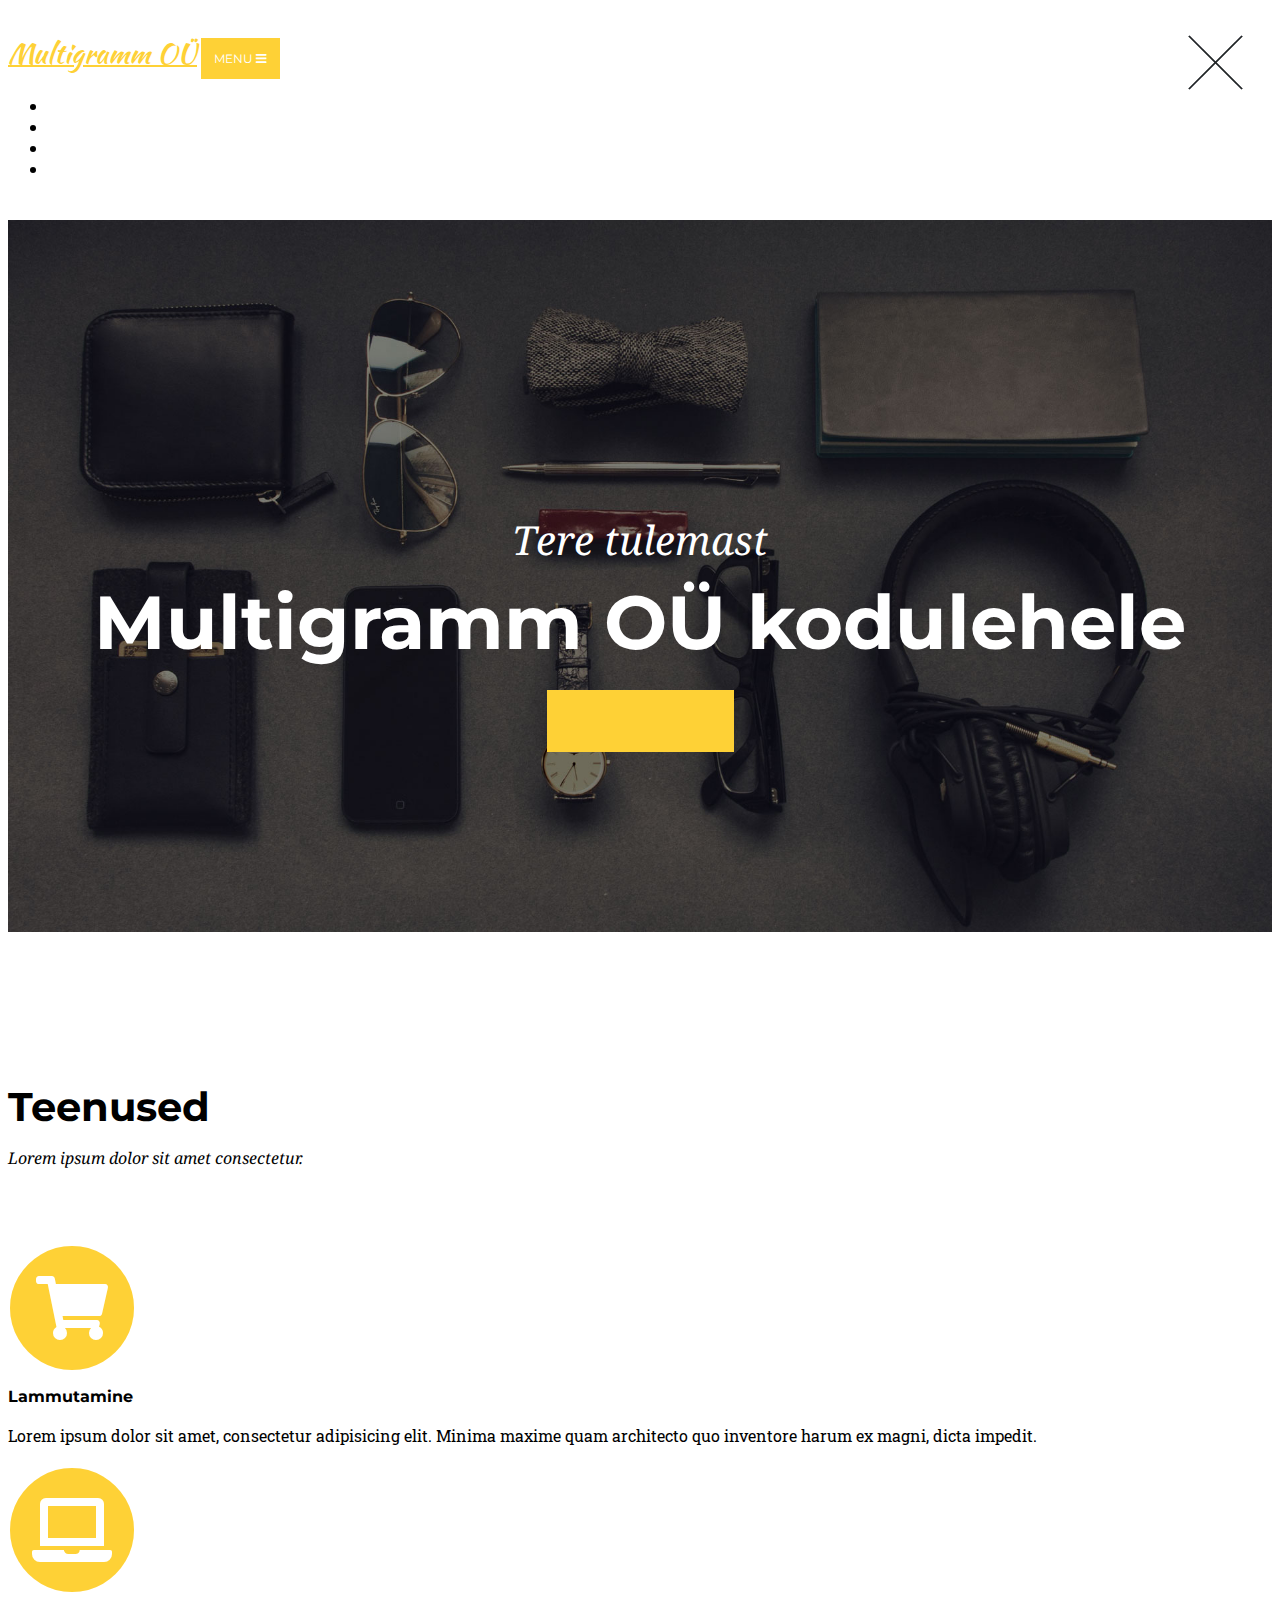
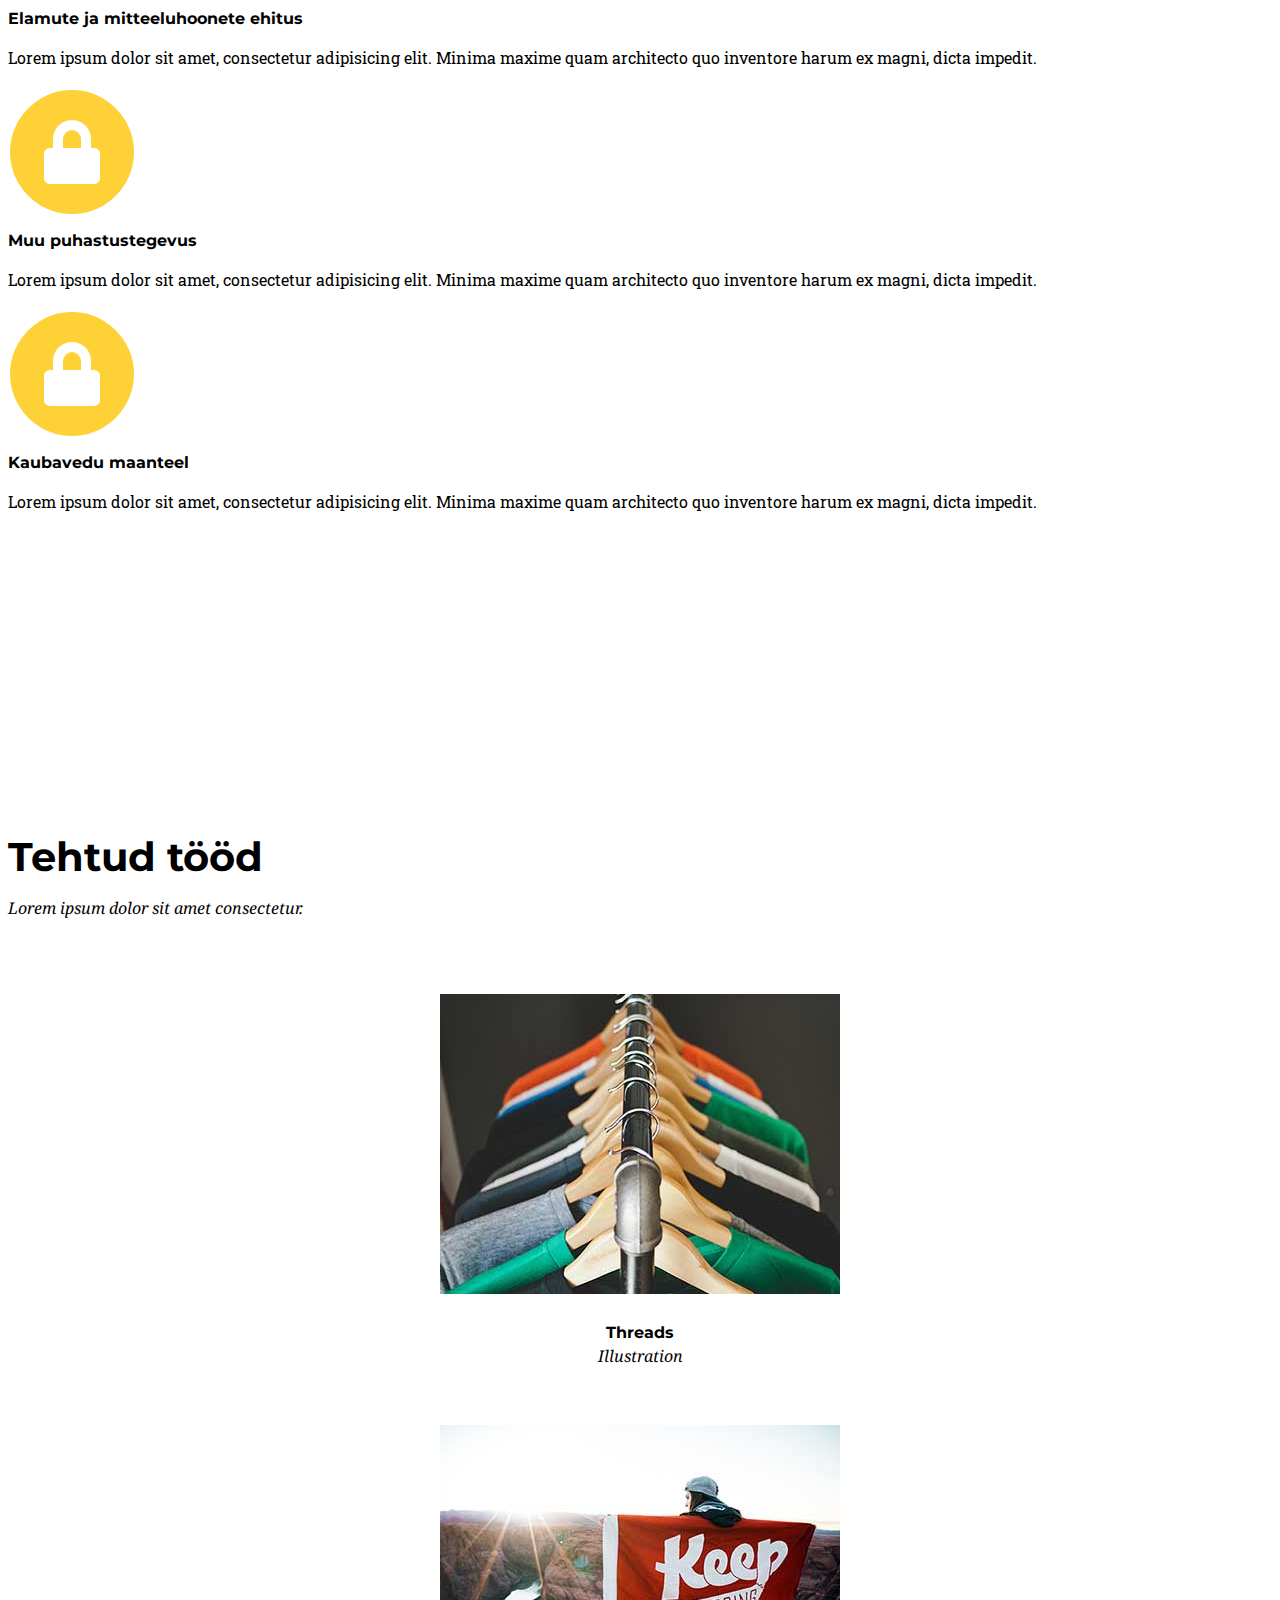
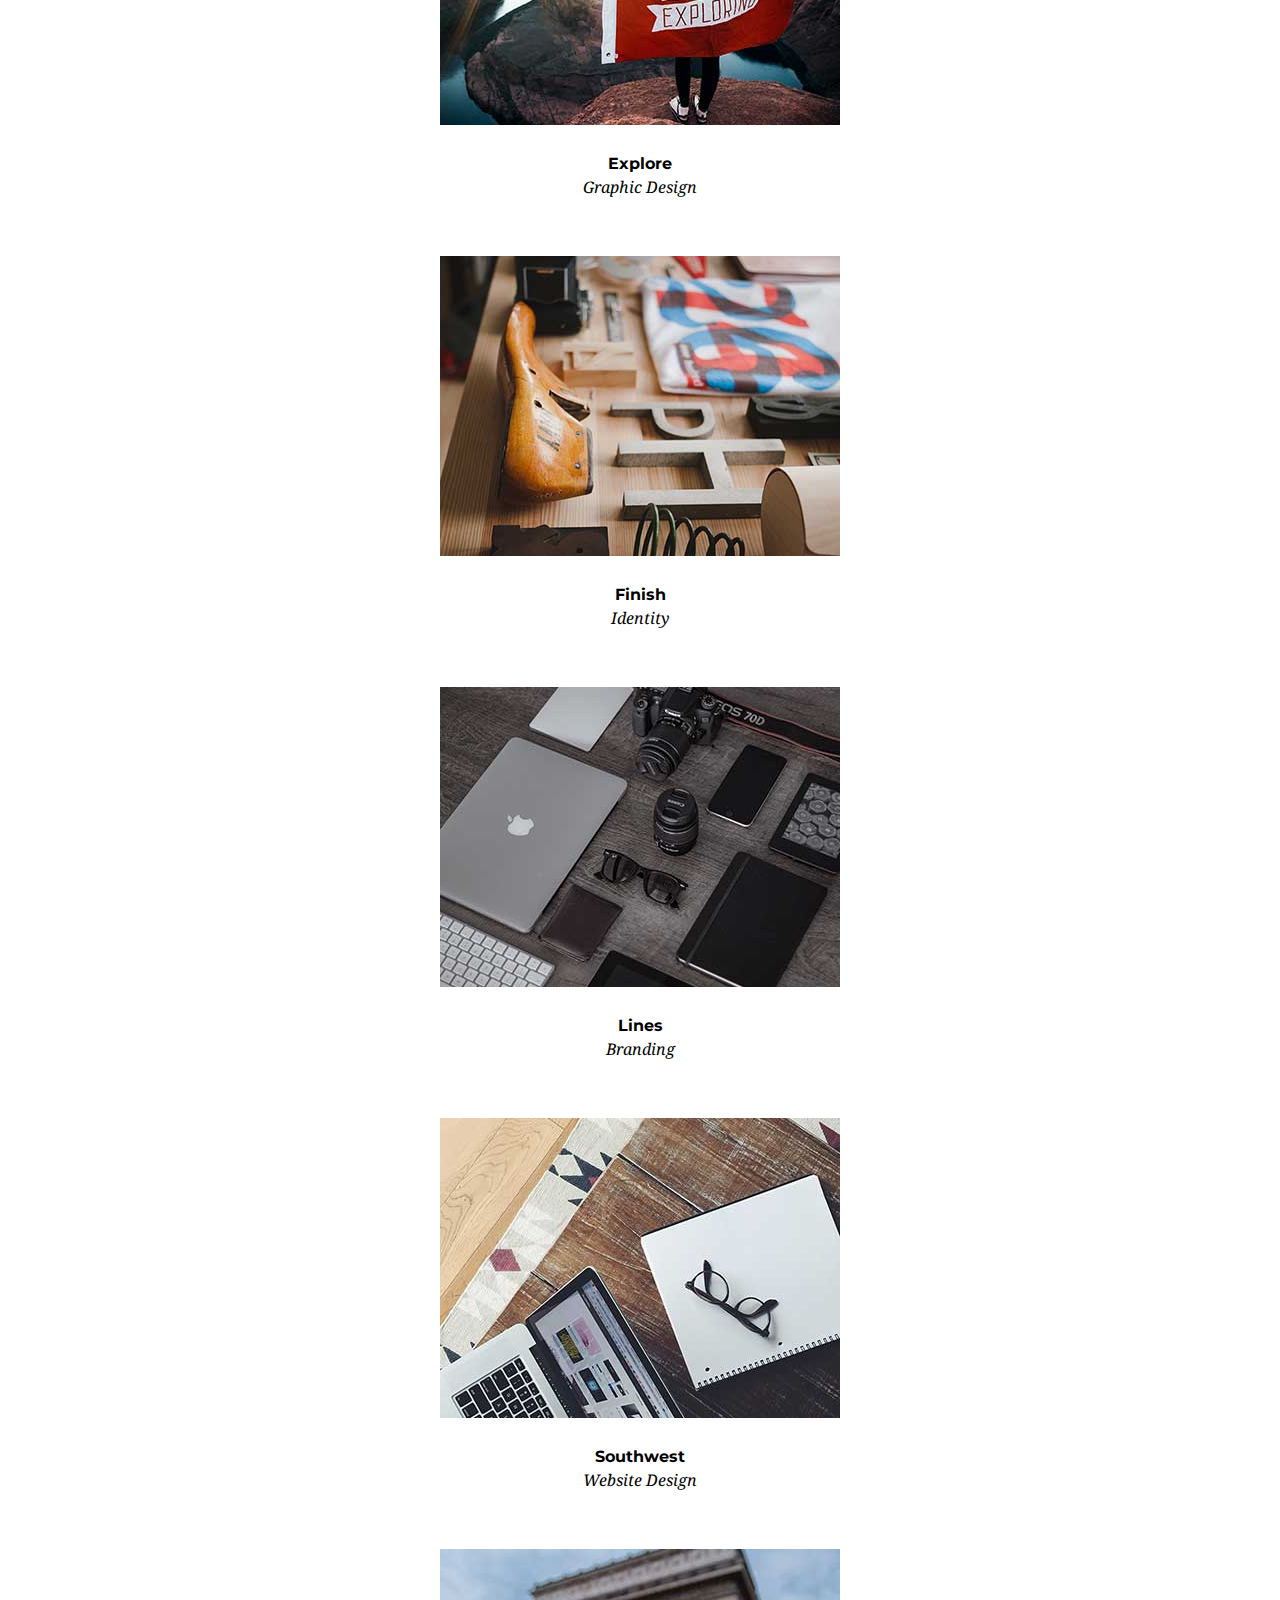
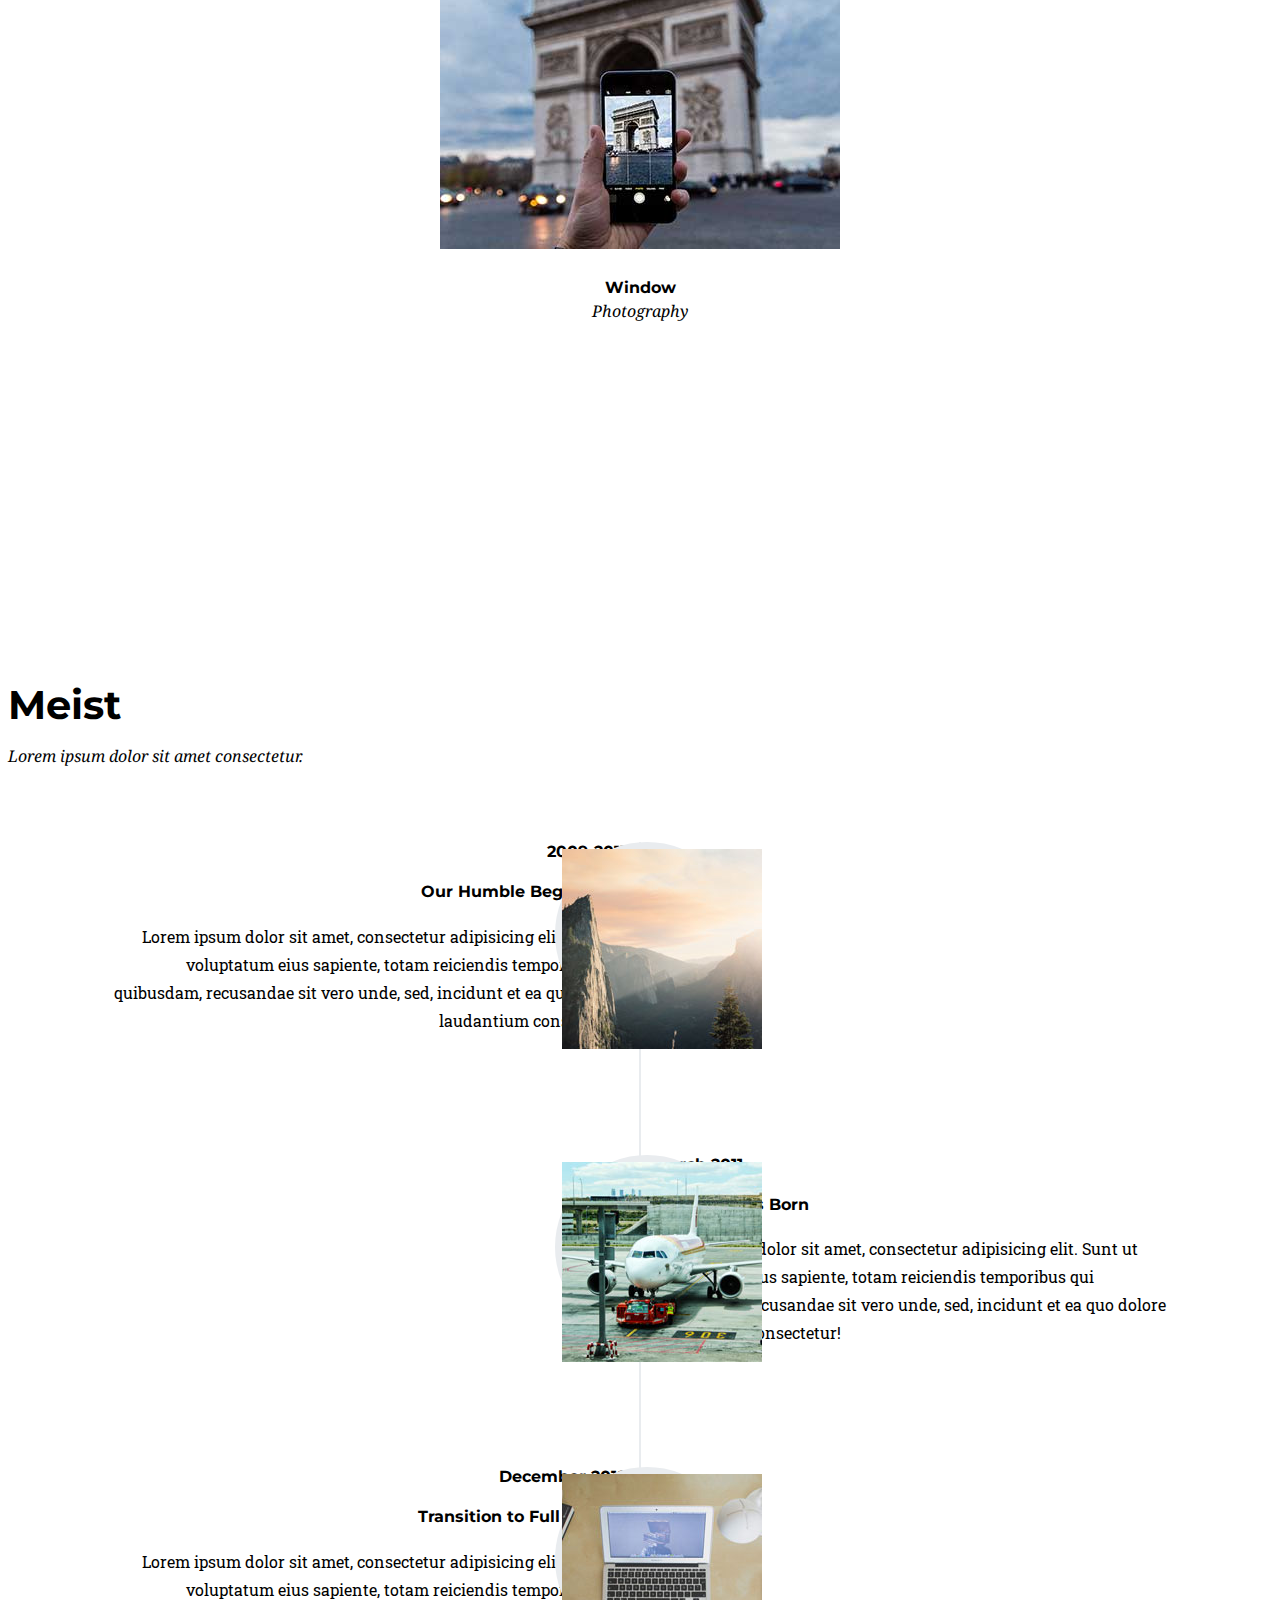
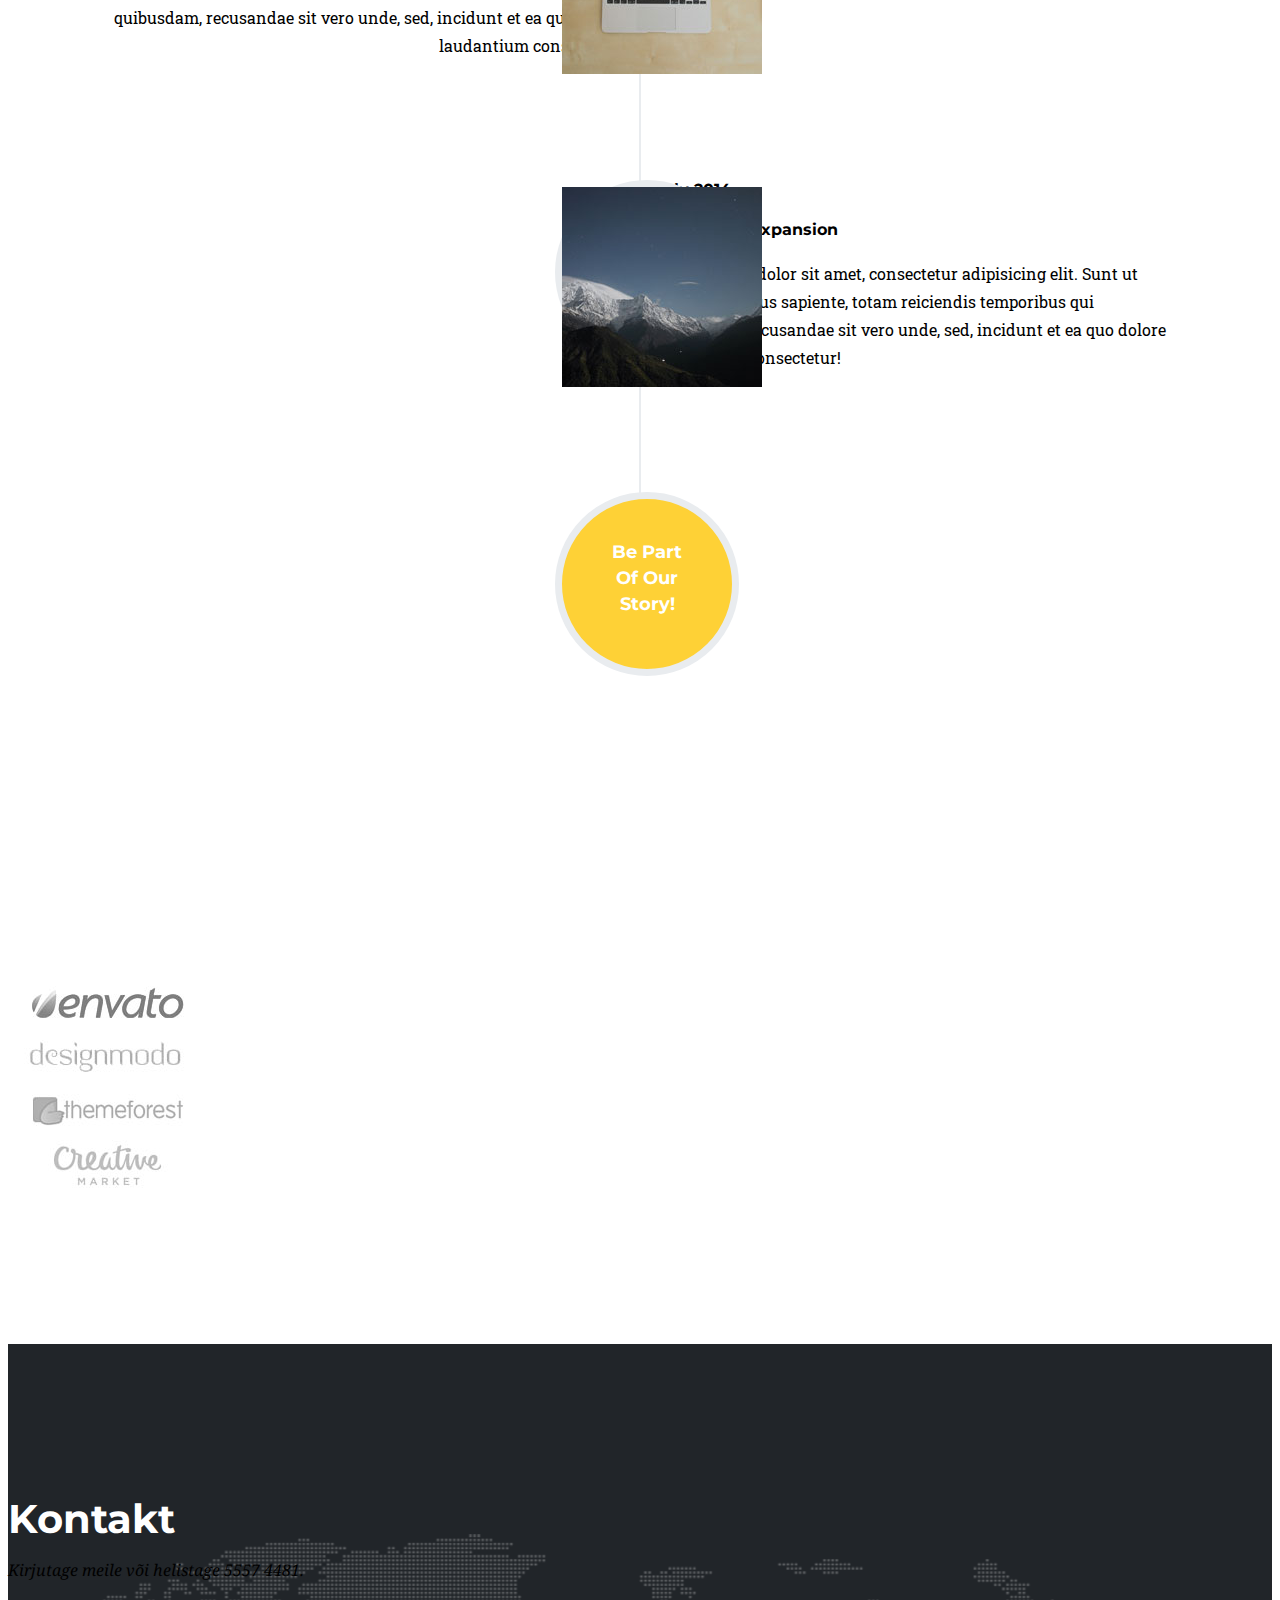
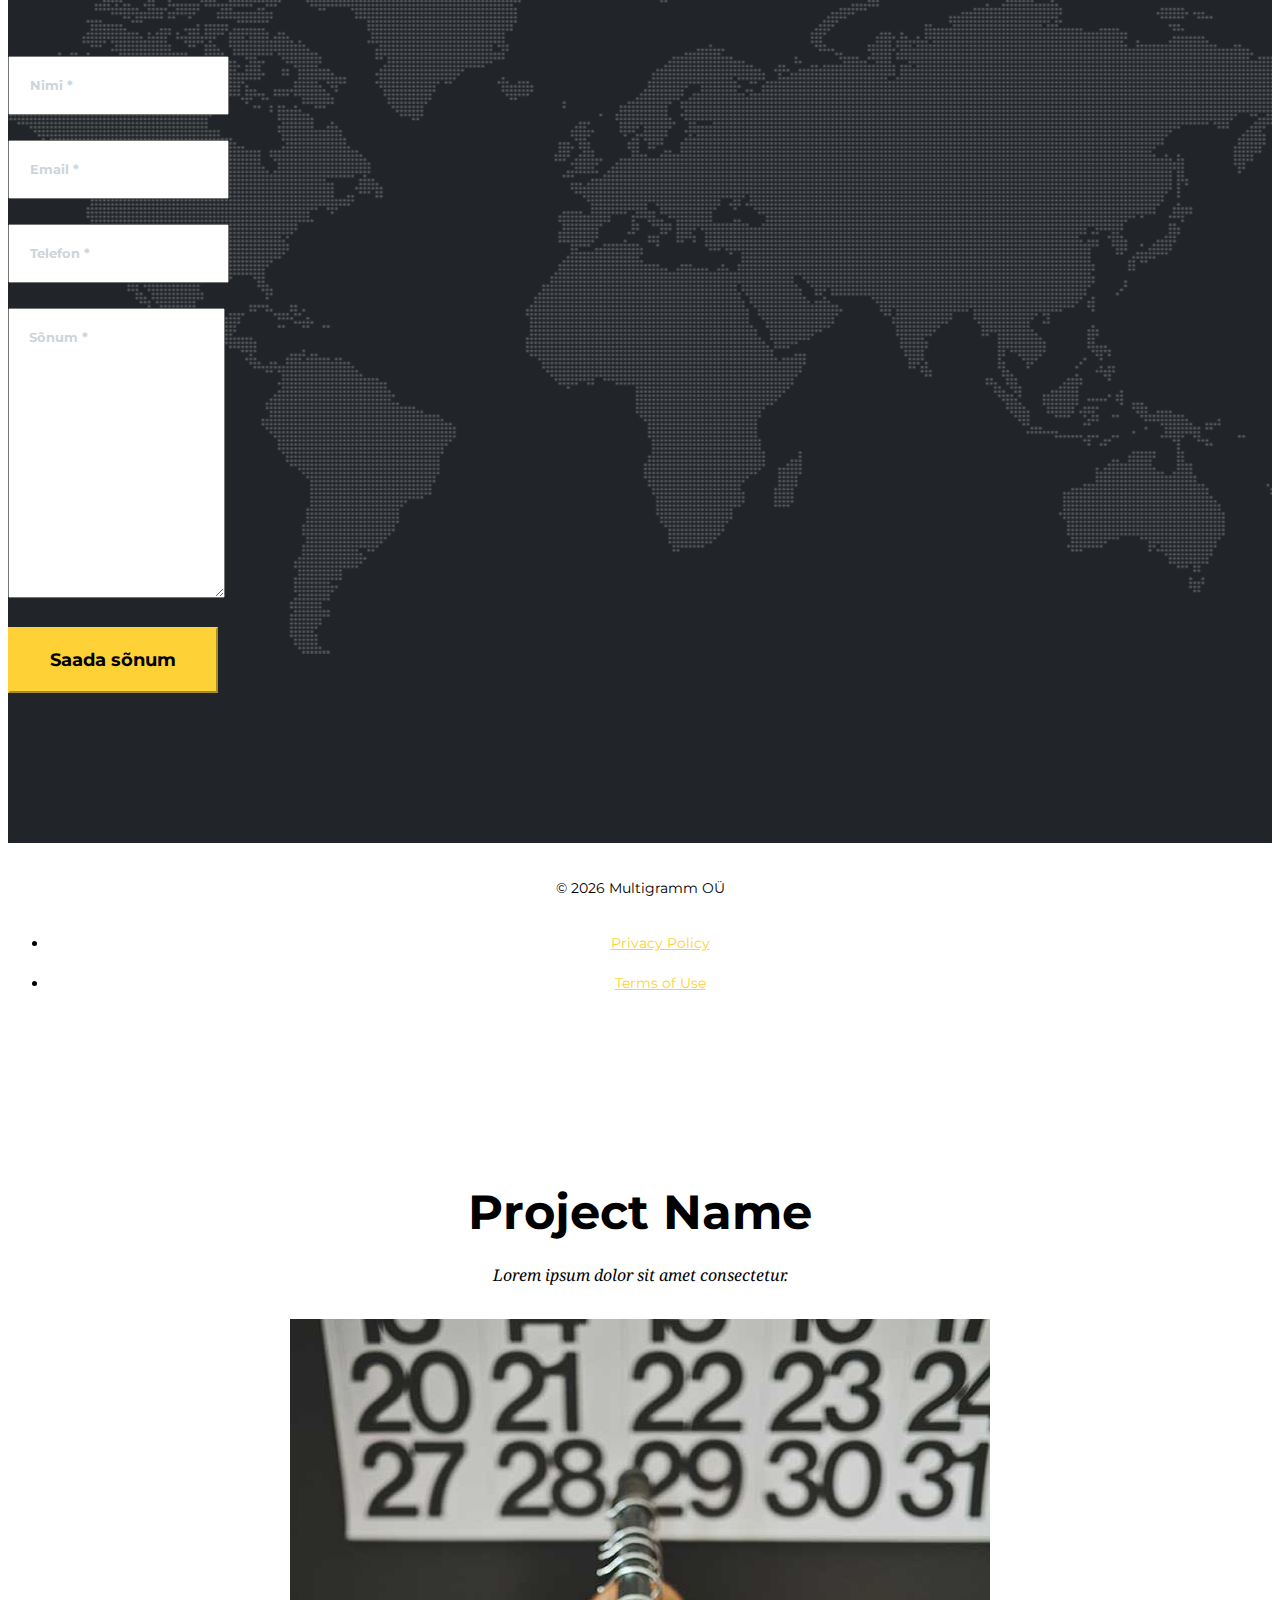
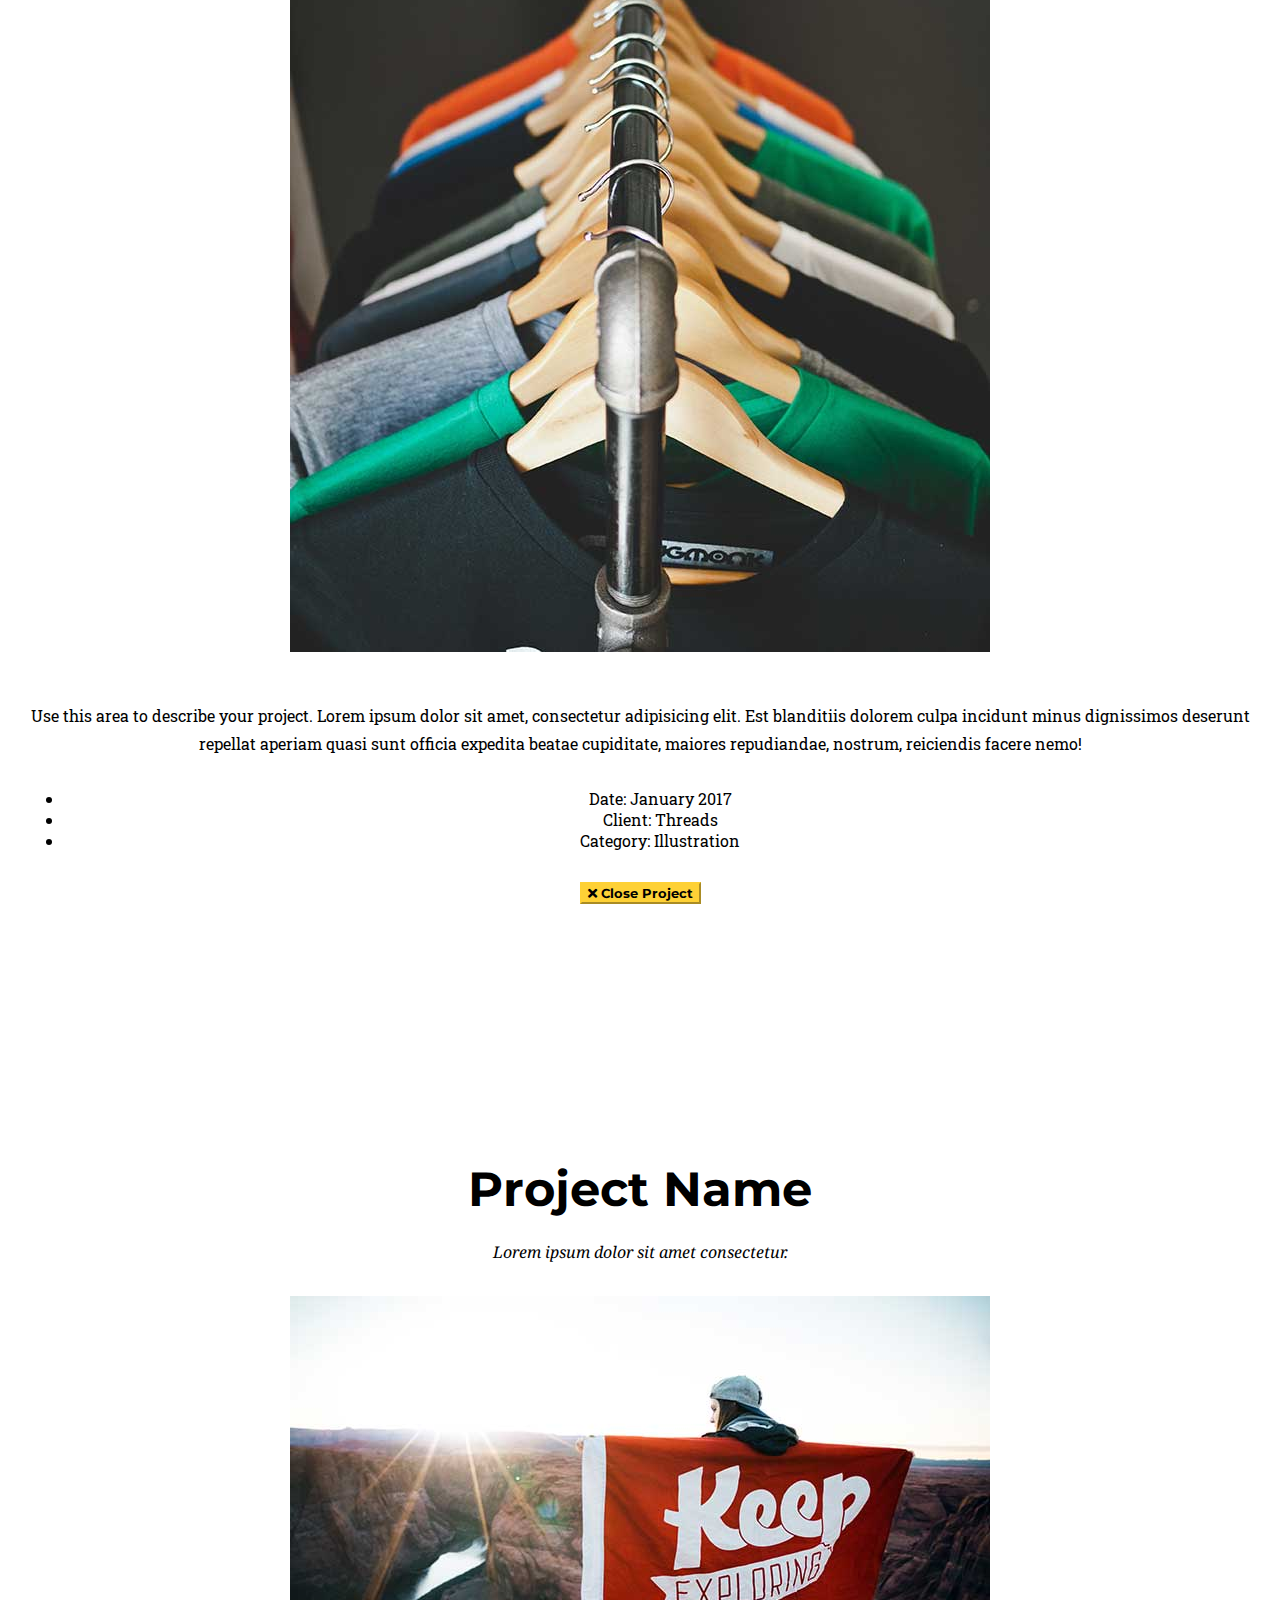
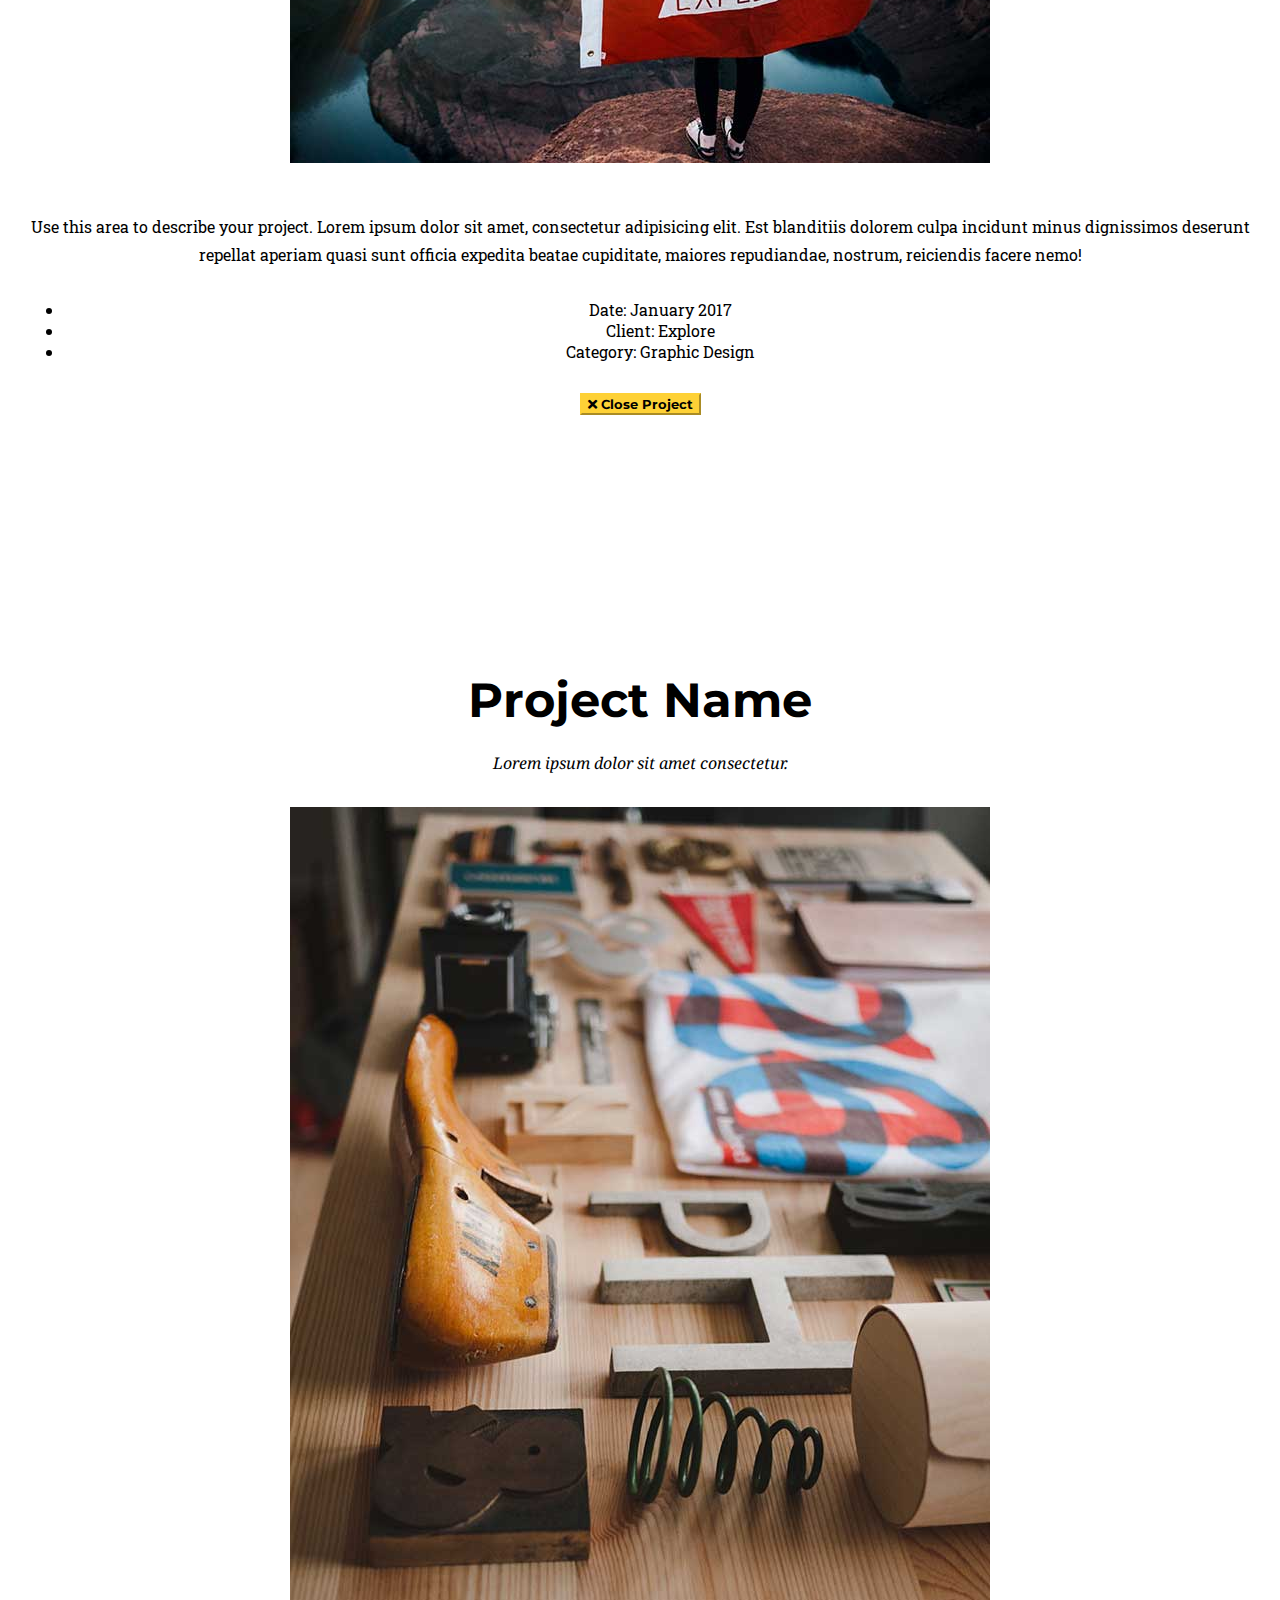
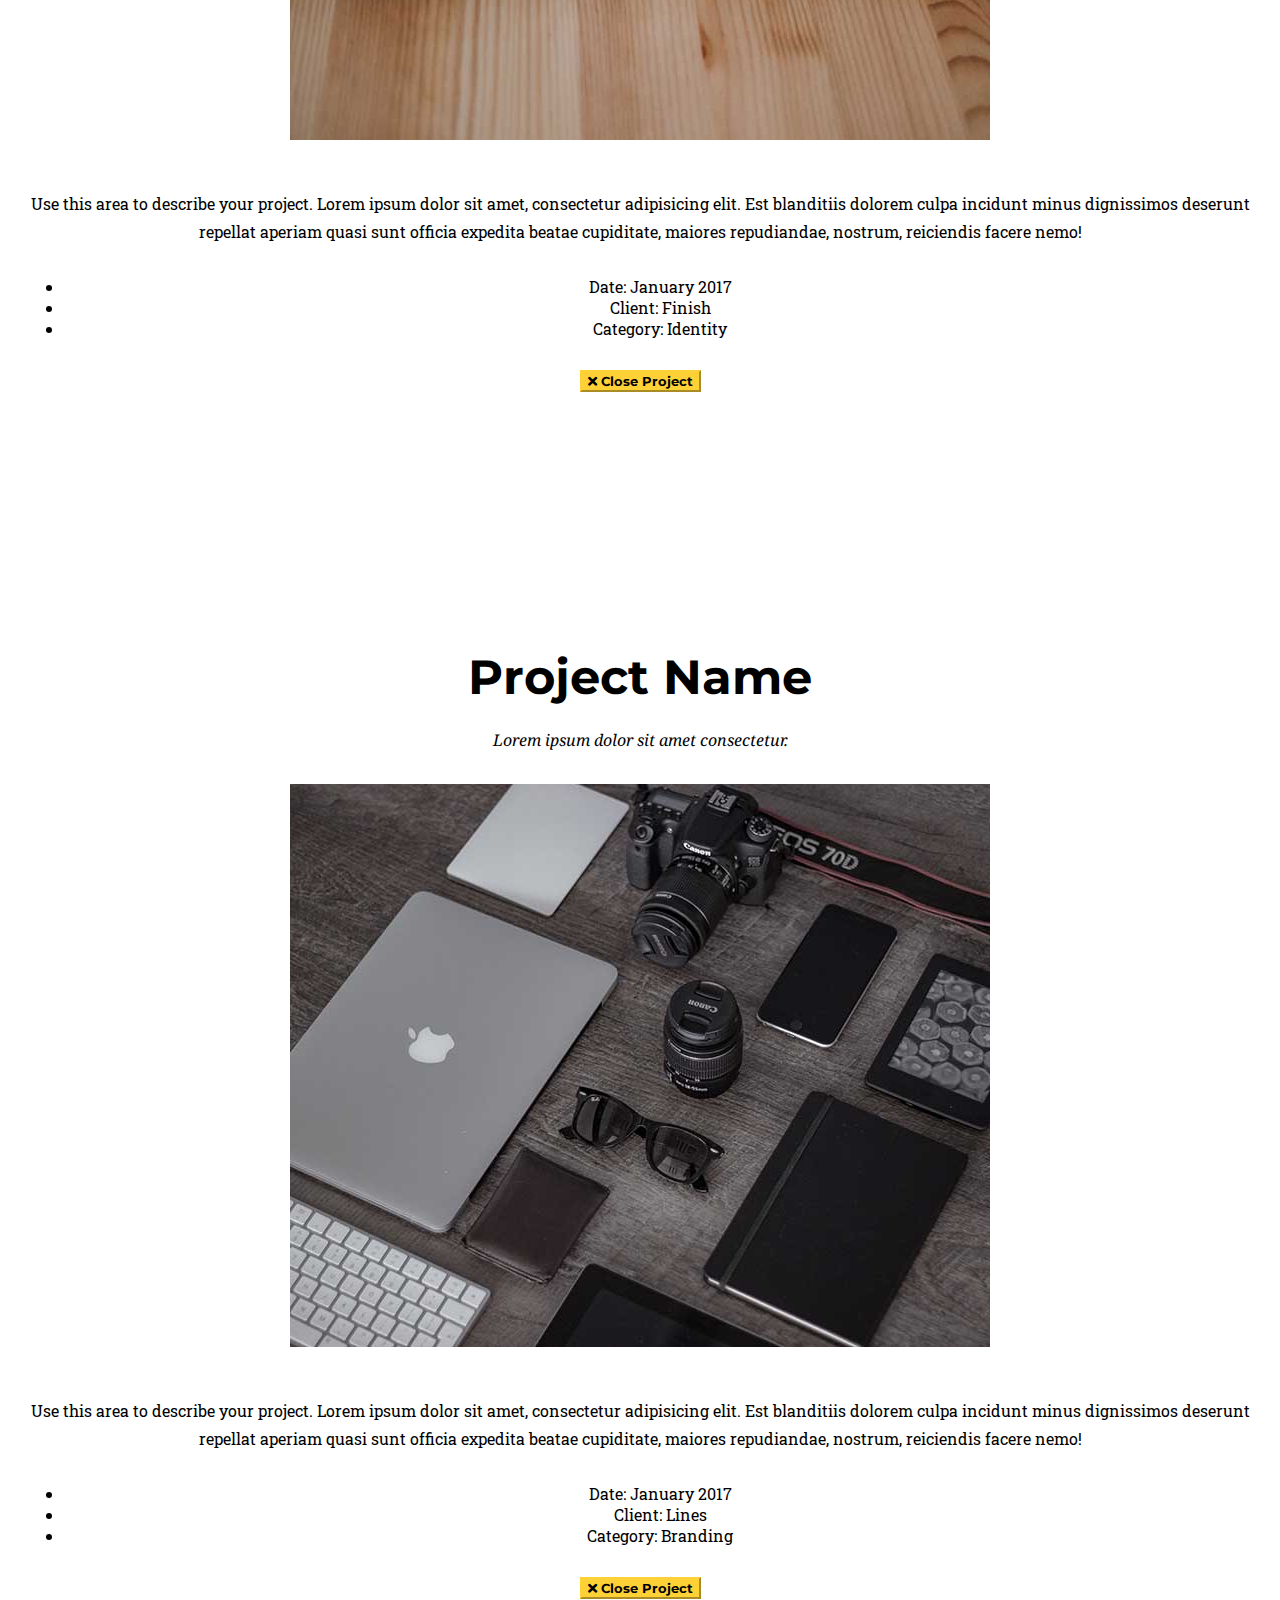
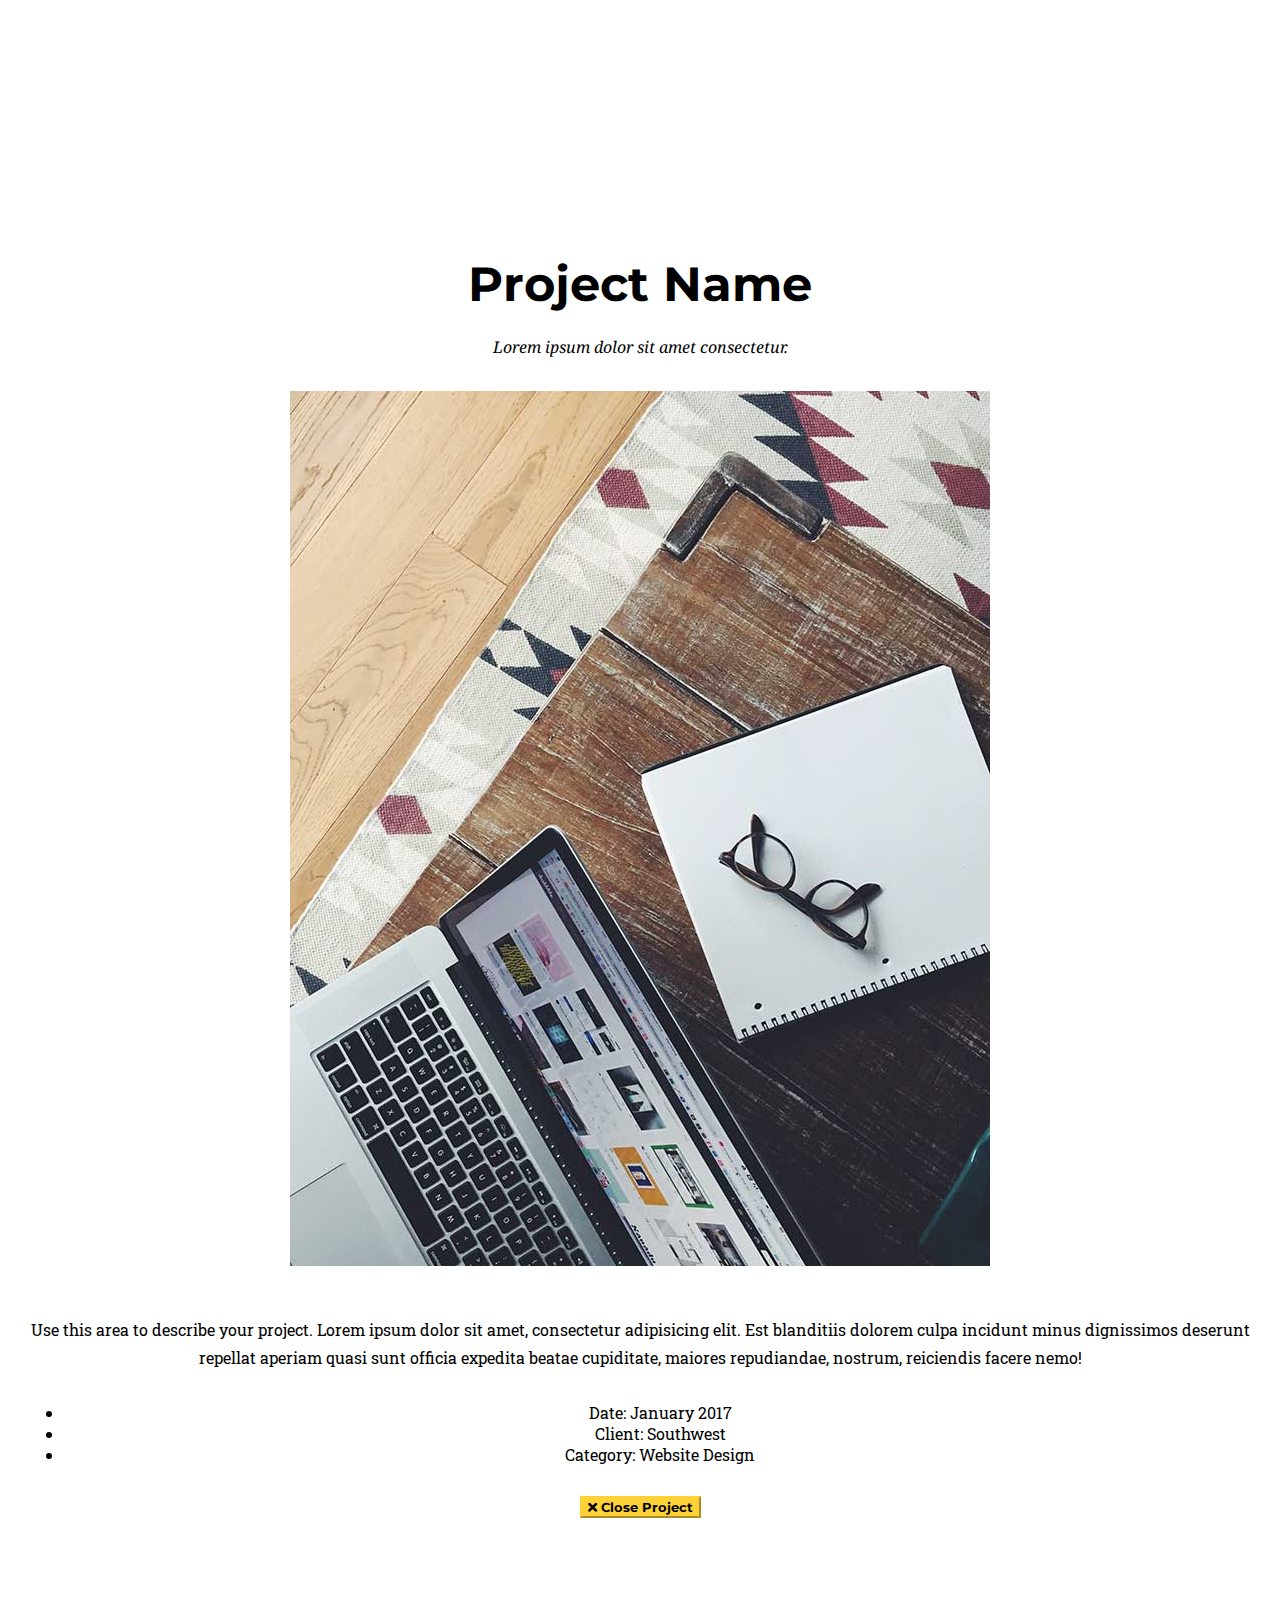
<file: HTML/index.html>
<!DOCTYPE html>
<html lang="en">

  <head>

    <meta charset="utf-8">
    <meta name="viewport" content="width=device-width, initial-scale=1, shrink-to-fit=no">
    <meta name="description" content="">
    <meta name="author" content="">

    <title>Multigramm OÜ</title>

    <!-- Bootstrap core CSS -->
    <link rel="stylesheet" href="https://stackpath.bootstrapcdn.com/bootstrap/4.1.3/css/bootstrap.min.css" integrity="sha384-MCw98/SFnGE8fJT3GXwEOngsV7Zt27NXFoaoApmYm81iuXoPkFOJwJ8ERdknLPMO" crossorigin="anonymous">



    <!-- Custom fonts for this template -->
    <link href="vendor/fontawesome-free/css/all.min.css" rel="stylesheet" type="text/css">
    <link href="https://fonts.googleapis.com/css?family=Montserrat:400,700" rel="stylesheet" type="text/css">
    <link href='https://fonts.googleapis.com/css?family=Kaushan+Script' rel='stylesheet' type='text/css'>
    <link href='https://fonts.googleapis.com/css?family=Droid+Serif:400,700,400italic,700italic' rel='stylesheet' type='text/css'>
    <link href='https://fonts.googleapis.com/css?family=Roboto+Slab:400,100,300,700' rel='stylesheet' type='text/css'>

    <!-- Custom styles for this template -->
    <link href="css/agency.min.css" rel="stylesheet">

  </head>

  <body id="page-top">

    <!-- Navigation -->
    <nav class="navbar navbar-expand-lg navbar-dark fixed-top" id="mainNav">
      <div class="container">
        <a class="navbar-brand js-scroll-trigger" href="#page-top">Multigramm OÜ</a>
        <button class="navbar-toggler navbar-toggler-right" type="button" data-toggle="collapse" data-target="#navbarResponsive" aria-controls="navbarResponsive" aria-expanded="false" aria-label="Toggle navigation">
          Menu
          <i class="fas fa-bars"></i>
        </button>
        <div class="collapse navbar-collapse" id="navbarResponsive">
          <ul class="navbar-nav text-uppercase ml-auto">
            <li class="nav-item">
              <a class="nav-link js-scroll-trigger" href="#services">Teenused</a>
            </li>
            <li class="nav-item">
              <a class="nav-link js-scroll-trigger" href="#portfolio">Tehtud tööd</a>
            </li>
            <li class="nav-item">
              <a class="nav-link js-scroll-trigger" href="#about">Meist</a>
            </li>
            <li class="nav-item">
              <a class="nav-link js-scroll-trigger" href="#contact">Kontakt</a>
            </li>
          </ul>
        </div>
      </div>
    </nav>

    <!-- Header -->
    <header class="masthead">
      <div class="container">
        <div class="intro-text">
          <div class="intro-lead-in">Tere tulemast</div>
          <div class="intro-heading text-uppercase">Multigramm OÜ kodulehele</div>
          <a class="btn btn-primary btn-xl text-uppercase js-scroll-trigger" href="#services">Vaata edasi</a>
        </div>
      </div>
    </header>

    <!-- Teenused -->
    <section id="services">
      <div class="container">
        <div class="row">
          <div class="col-lg-12 text-center">
            <h2 class="section-heading text-uppercase">Teenused</h2>
            <h3 class="section-subheading text-muted">Lorem ipsum dolor sit amet consectetur.</h3>
          </div>
        </div>
        <div class="row text-center">
          <div class="col-sm">
            <span class="fa-stack fa-4x">
              <i class="fas fa-circle fa-stack-2x text-primary"></i>
              <i class="fas fa-shopping-cart fa-stack-1x fa-inverse"></i>
            </span>
            <h4 class="service-heading">Lammutamine</h4>
            <p class="text-muted">Lorem ipsum dolor sit amet, consectetur adipisicing elit. Minima maxime quam architecto quo inventore harum ex magni, dicta impedit.</p>
          </div>
          <div class="col-sm">
            <span class="fa-stack fa-4x">
              <i class="fas fa-circle fa-stack-2x text-primary"></i>
              <i class="fas fa-laptop fa-stack-1x fa-inverse"></i>
            </span>
            <h4 class="service-heading">Elamute ja mitteeluhoonete ehitus</h4>
            <p class="text-muted">Lorem ipsum dolor sit amet, consectetur adipisicing elit. Minima maxime quam architecto quo inventore harum ex magni, dicta impedit.</p>
          </div>
          <div class="col-sm">
            <span class="fa-stack fa-4x">
              <i class="fas fa-circle fa-stack-2x text-primary"></i>
              <i class="fas fa-lock fa-stack-1x fa-inverse"></i>
            </span>
            <h4 class="service-heading">Muu puhastustegevus</h4>
            <p class="text-muted">Lorem ipsum dolor sit amet, consectetur adipisicing elit. Minima maxime quam architecto quo inventore harum ex magni, dicta impedit.</p>
          </div>
          <div class="col-sm">
            <span class="fa-stack fa-4x">
              <i class="fas fa-circle fa-stack-2x text-primary"></i>
              <i class="fas fa-lock fa-stack-1x fa-inverse"></i>
            </span>
            <h4 class="service-heading">Kaubavedu maanteel</h4>
            <p class="text-muted">Lorem ipsum dolor sit amet, consectetur adipisicing elit. Minima maxime quam architecto quo inventore harum ex magni, dicta impedit.</p>
          </div>
        </div>
      </div>
    </section>

    <!-- Tehtud tööd -->
    <section class="bg-light" id="portfolio">
      <div class="container">
        <div class="row">
          <div class="col-lg-12 text-center">
            <h2 class="section-heading text-uppercase">Tehtud tööd</h2>
            <h3 class="section-subheading text-muted">Lorem ipsum dolor sit amet consectetur.</h3>
          </div>
        </div>
        <div class="row">
          <div class="col-md-4 col-sm-6 portfolio-item">
            <a class="portfolio-link" data-toggle="modal" href="#portfolioModal1">
              <div class="portfolio-hover">
                <div class="portfolio-hover-content">
                  <i class="fas fa-plus fa-3x"></i>
                </div>
              </div>
              <img class="img-fluid" src="img/portfolio/01-thumbnail.jpg" alt="">
            </a>
            <div class="portfolio-caption">
              <h4>Threads</h4>
              <p class="text-muted">Illustration</p>
            </div>
          </div>
          <div class="col-md-4 col-sm-6 portfolio-item">
            <a class="portfolio-link" data-toggle="modal" href="#portfolioModal2">
              <div class="portfolio-hover">
                <div class="portfolio-hover-content">
                  <i class="fas fa-plus fa-3x"></i>
                </div>
              </div>
              <img class="img-fluid" src="img/portfolio/02-thumbnail.jpg" alt="">
            </a>
            <div class="portfolio-caption">
              <h4>Explore</h4>
              <p class="text-muted">Graphic Design</p>
            </div>
          </div>
          <div class="col-md-4 col-sm-6 portfolio-item">
            <a class="portfolio-link" data-toggle="modal" href="#portfolioModal3">
              <div class="portfolio-hover">
                <div class="portfolio-hover-content">
                  <i class="fas fa-plus fa-3x"></i>
                </div>
              </div>
              <img class="img-fluid" src="img/portfolio/03-thumbnail.jpg" alt="">
            </a>
            <div class="portfolio-caption">
              <h4>Finish</h4>
              <p class="text-muted">Identity</p>
            </div>
          </div>
          <div class="col-md-4 col-sm-6 portfolio-item">
            <a class="portfolio-link" data-toggle="modal" href="#portfolioModal4">
              <div class="portfolio-hover">
                <div class="portfolio-hover-content">
                  <i class="fas fa-plus fa-3x"></i>
                </div>
              </div>
              <img class="img-fluid" src="img/portfolio/04-thumbnail.jpg" alt="">
            </a>
            <div class="portfolio-caption">
              <h4>Lines</h4>
              <p class="text-muted">Branding</p>
            </div>
          </div>
          <div class="col-md-4 col-sm-6 portfolio-item">
            <a class="portfolio-link" data-toggle="modal" href="#portfolioModal5">
              <div class="portfolio-hover">
                <div class="portfolio-hover-content">
                  <i class="fas fa-plus fa-3x"></i>
                </div>
              </div>
              <img class="img-fluid" src="img/portfolio/05-thumbnail.jpg" alt="">
            </a>
            <div class="portfolio-caption">
              <h4>Southwest</h4>
              <p class="text-muted">Website Design</p>
            </div>
          </div>
          <div class="col-md-4 col-sm-6 portfolio-item">
            <a class="portfolio-link" data-toggle="modal" href="#portfolioModal6">
              <div class="portfolio-hover">
                <div class="portfolio-hover-content">
                  <i class="fas fa-plus fa-3x"></i>
                </div>
              </div>
              <img class="img-fluid" src="img/portfolio/06-thumbnail.jpg" alt="">
            </a>
            <div class="portfolio-caption">
              <h4>Window</h4>
              <p class="text-muted">Photography</p>
            </div>
          </div>
        </div>
      </div>
    </section>

    <!-- Meist -->
    <section id="about">
      <div class="container">
        <div class="row">
          <div class="col-lg-12 text-center">
            <h2 class="section-heading text-uppercase">Meist</h2>
            <h3 class="section-subheading text-muted">Lorem ipsum dolor sit amet consectetur.</h3>
          </div>
        </div>
        <div class="row">
          <div class="col-lg-12">
            <ul class="timeline">
              <li>
                <div class="timeline-image">
                  <img class="rounded-circle img-fluid" src="img/about/1.jpg" alt="">
                </div>
                <div class="timeline-panel">
                  <div class="timeline-heading">
                    <h4>2009-2011</h4>
                    <h4 class="subheading">Our Humble Beginnings</h4>
                  </div>
                  <div class="timeline-body">
                    <p class="text-muted">Lorem ipsum dolor sit amet, consectetur adipisicing elit. Sunt ut voluptatum eius sapiente, totam reiciendis temporibus qui quibusdam, recusandae sit vero unde, sed, incidunt et ea quo dolore laudantium consectetur!</p>
                  </div>
                </div>
              </li>
              <li class="timeline-inverted">
                <div class="timeline-image">
                  <img class="rounded-circle img-fluid" src="img/about/2.jpg" alt="">
                </div>
                <div class="timeline-panel">
                  <div class="timeline-heading">
                    <h4>March 2011</h4>
                    <h4 class="subheading">An Agency is Born</h4>
                  </div>
                  <div class="timeline-body">
                    <p class="text-muted">Lorem ipsum dolor sit amet, consectetur adipisicing elit. Sunt ut voluptatum eius sapiente, totam reiciendis temporibus qui quibusdam, recusandae sit vero unde, sed, incidunt et ea quo dolore laudantium consectetur!</p>
                  </div>
                </div>
              </li>
              <li>
                <div class="timeline-image">
                  <img class="rounded-circle img-fluid" src="img/about/3.jpg" alt="">
                </div>
                <div class="timeline-panel">
                  <div class="timeline-heading">
                    <h4>December 2012</h4>
                    <h4 class="subheading">Transition to Full Service</h4>
                  </div>
                  <div class="timeline-body">
                    <p class="text-muted">Lorem ipsum dolor sit amet, consectetur adipisicing elit. Sunt ut voluptatum eius sapiente, totam reiciendis temporibus qui quibusdam, recusandae sit vero unde, sed, incidunt et ea quo dolore laudantium consectetur!</p>
                  </div>
                </div>
              </li>
              <li class="timeline-inverted">
                <div class="timeline-image">
                  <img class="rounded-circle img-fluid" src="img/about/4.jpg" alt="">
                </div>
                <div class="timeline-panel">
                  <div class="timeline-heading">
                    <h4>July 2014</h4>
                    <h4 class="subheading">Phase Two Expansion</h4>
                  </div>
                  <div class="timeline-body">
                    <p class="text-muted">Lorem ipsum dolor sit amet, consectetur adipisicing elit. Sunt ut voluptatum eius sapiente, totam reiciendis temporibus qui quibusdam, recusandae sit vero unde, sed, incidunt et ea quo dolore laudantium consectetur!</p>
                  </div>
                </div>
              </li>
              <li class="timeline-inverted">
                <div class="timeline-image">
                  <h4>Be Part
                    <br>Of Our
                    <br>Story!</h4>
                </div>
              </li>
            </ul>
          </div>
        </div>
      </div>
    </section>



    <!-- Kliendid -->
    <section class="py-5">
      <div class="container">
        <div class="row">
          <div class="col-md-3 col-sm-6">
            <a href="#">
              <img class="img-fluid d-block mx-auto" src="img/logos/envato.jpg" alt="">
            </a>
          </div>
          <div class="col-md-3 col-sm-6">
            <a href="#">
              <img class="img-fluid d-block mx-auto" src="img/logos/designmodo.jpg" alt="">
            </a>
          </div>
          <div class="col-md-3 col-sm-6">
            <a href="#">
              <img class="img-fluid d-block mx-auto" src="img/logos/themeforest.jpg" alt="">
            </a>
          </div>
          <div class="col-md-3 col-sm-6">
            <a href="#">
              <img class="img-fluid d-block mx-auto" src="img/logos/creative-market.jpg" alt="">
            </a>
          </div>
        </div>
      </div>
    </section>

    <!-- Contact -->
    <section id="contact">
      <div class="container">
        <div class="row">
          <div class="col-lg-12 text-center">
            <h2 class="section-heading text-uppercase">Kontakt</h2>
            <h3 class="section-subheading text-muted">Kirjutage meile või helistage 5557 4481.</h3>
          </div>
        </div>
        <div class="row">
          <div class="col-lg-12">
            <form id="contactForm" name="sentMessage" novalidate="novalidate">
              <div class="row">
                <div class="col-md-6">
                  <div class="form-group">
                    <input class="form-control" id="name" type="text" placeholder="Nimi *" required="required" data-validation-required-message="Palun sisestage oma nimi.">
                    <p class="help-block text-danger"></p>
                  </div>
                  <div class="form-group">
                    <input class="form-control" id="email" type="email" placeholder="Email *" required="required" data-validation-required-message="Palun sisestage oma emaili address.">
                    <p class="help-block text-danger"></p>
                  </div>
                  <div class="form-group">
                    <input class="form-control" id="phone" type="tel" placeholder="Telefon *" required="required" data-validation-required-message="Palun sisestage oma telefoni number.">
                    <p class="help-block text-danger"></p>
                  </div>
                </div>
                <div class="col-md-6">
                  <div class="form-group">
                    <textarea class="form-control" id="message" placeholder="Sõnum *" required="required" data-validation-required-message="Palun sisestage sõnum."></textarea>
                    <p class="help-block text-danger"></p>
                  </div>
                </div>
                <div class="clearfix"></div>
                <div class="col-lg-12 text-center">
                  <div id="success"></div>
                  <button id="sendMessageButton" class="btn btn-primary btn-xl text-uppercase" type="submit">Saada sõnum</button>
                </div>
              </div>
            </form>
          </div>
        </div>
      </div>
    </section>

    <!-- Footer -->
    <footer>
      <div class="container">
        <div class="row">
          <div class="col-md-4">
            <span class="copyright" id="copyright"></span>
          </div>
          <div class="col-md-4">
            <!--<ul class="list-inline social-buttons">
              <li class="list-inline-item">
                <a href="#">
                  <i class="fab fa-twitter"></i>
                </a>
              </li>
              <li class="list-inline-item">
                <a href="#">
                  <i class="fab fa-facebook-f"></i>
                </a>
              </li>
              <li class="list-inline-item">
                <a href="#">
                  <i class="fab fa-linkedin-in"></i>
                </a>
              </li>
            </ul>-->
          </div>
          <div class="col-md-4">
            <ul class="list-inline quicklinks">
              <li class="list-inline-item">
                <a href="#">Privacy Policy</a>
              </li>
              <li class="list-inline-item">
                <a href="#">Terms of Use</a>
              </li>
            </ul>
          </div>
        </div>
      </div>
    </footer>

    <!-- Portfolio Modals -->

    <!-- Modal 1 -->
    <div class="portfolio-modal modal fade" id="portfolioModal1" tabindex="-1" role="dialog" aria-hidden="true">
      <div class="modal-dialog">
        <div class="modal-content">
          <div class="close-modal" data-dismiss="modal">
            <div class="lr">
              <div class="rl"></div>
            </div>
          </div>
          <div class="container">
            <div class="row">
              <div class="col-lg-8 mx-auto">
                <div class="modal-body">
                  <!-- Project Details Go Here -->
                  <h2 class="text-uppercase">Project Name</h2>
                  <p class="item-intro text-muted">Lorem ipsum dolor sit amet consectetur.</p>
                  <img class="img-fluid d-block mx-auto" src="img/portfolio/01-full.jpg" alt="">
                  <p>Use this area to describe your project. Lorem ipsum dolor sit amet, consectetur adipisicing elit. Est blanditiis dolorem culpa incidunt minus dignissimos deserunt repellat aperiam quasi sunt officia expedita beatae cupiditate, maiores repudiandae, nostrum, reiciendis facere nemo!</p>
                  <ul class="list-inline">
                    <li>Date: January 2017</li>
                    <li>Client: Threads</li>
                    <li>Category: Illustration</li>
                  </ul>
                  <button class="btn btn-primary" data-dismiss="modal" type="button">
                    <i class="fas fa-times"></i>
                    Close Project</button>
                </div>
              </div>
            </div>
          </div>
        </div>
      </div>
    </div>

    <!-- Modal 2 -->
    <div class="portfolio-modal modal fade" id="portfolioModal2" tabindex="-1" role="dialog" aria-hidden="true">
      <div class="modal-dialog">
        <div class="modal-content">
          <div class="close-modal" data-dismiss="modal">
            <div class="lr">
              <div class="rl"></div>
            </div>
          </div>
          <div class="container">
            <div class="row">
              <div class="col-lg-8 mx-auto">
                <div class="modal-body">
                  <!-- Project Details Go Here -->
                  <h2 class="text-uppercase">Project Name</h2>
                  <p class="item-intro text-muted">Lorem ipsum dolor sit amet consectetur.</p>
                  <img class="img-fluid d-block mx-auto" src="img/portfolio/02-full.jpg" alt="">
                  <p>Use this area to describe your project. Lorem ipsum dolor sit amet, consectetur adipisicing elit. Est blanditiis dolorem culpa incidunt minus dignissimos deserunt repellat aperiam quasi sunt officia expedita beatae cupiditate, maiores repudiandae, nostrum, reiciendis facere nemo!</p>
                  <ul class="list-inline">
                    <li>Date: January 2017</li>
                    <li>Client: Explore</li>
                    <li>Category: Graphic Design</li>
                  </ul>
                  <button class="btn btn-primary" data-dismiss="modal" type="button">
                    <i class="fas fa-times"></i>
                    Close Project</button>
                </div>
              </div>
            </div>
          </div>
        </div>
      </div>
    </div>

    <!-- Modal 3 -->
    <div class="portfolio-modal modal fade" id="portfolioModal3" tabindex="-1" role="dialog" aria-hidden="true">
      <div class="modal-dialog">
        <div class="modal-content">
          <div class="close-modal" data-dismiss="modal">
            <div class="lr">
              <div class="rl"></div>
            </div>
          </div>
          <div class="container">
            <div class="row">
              <div class="col-lg-8 mx-auto">
                <div class="modal-body">
                  <!-- Project Details Go Here -->
                  <h2 class="text-uppercase">Project Name</h2>
                  <p class="item-intro text-muted">Lorem ipsum dolor sit amet consectetur.</p>
                  <img class="img-fluid d-block mx-auto" src="img/portfolio/03-full.jpg" alt="">
                  <p>Use this area to describe your project. Lorem ipsum dolor sit amet, consectetur adipisicing elit. Est blanditiis dolorem culpa incidunt minus dignissimos deserunt repellat aperiam quasi sunt officia expedita beatae cupiditate, maiores repudiandae, nostrum, reiciendis facere nemo!</p>
                  <ul class="list-inline">
                    <li>Date: January 2017</li>
                    <li>Client: Finish</li>
                    <li>Category: Identity</li>
                  </ul>
                  <button class="btn btn-primary" data-dismiss="modal" type="button">
                    <i class="fas fa-times"></i>
                    Close Project</button>
                </div>
              </div>
            </div>
          </div>
        </div>
      </div>
    </div>

    <!-- Modal 4 -->
    <div class="portfolio-modal modal fade" id="portfolioModal4" tabindex="-1" role="dialog" aria-hidden="true">
      <div class="modal-dialog">
        <div class="modal-content">
          <div class="close-modal" data-dismiss="modal">
            <div class="lr">
              <div class="rl"></div>
            </div>
          </div>
          <div class="container">
            <div class="row">
              <div class="col-lg-8 mx-auto">
                <div class="modal-body">
                  <!-- Project Details Go Here -->
                  <h2 class="text-uppercase">Project Name</h2>
                  <p class="item-intro text-muted">Lorem ipsum dolor sit amet consectetur.</p>
                  <img class="img-fluid d-block mx-auto" src="img/portfolio/04-full.jpg" alt="">
                  <p>Use this area to describe your project. Lorem ipsum dolor sit amet, consectetur adipisicing elit. Est blanditiis dolorem culpa incidunt minus dignissimos deserunt repellat aperiam quasi sunt officia expedita beatae cupiditate, maiores repudiandae, nostrum, reiciendis facere nemo!</p>
                  <ul class="list-inline">
                    <li>Date: January 2017</li>
                    <li>Client: Lines</li>
                    <li>Category: Branding</li>
                  </ul>
                  <button class="btn btn-primary" data-dismiss="modal" type="button">
                    <i class="fas fa-times"></i>
                    Close Project</button>
                </div>
              </div>
            </div>
          </div>
        </div>
      </div>
    </div>

    <!-- Modal 5 -->
    <div class="portfolio-modal modal fade" id="portfolioModal5" tabindex="-1" role="dialog" aria-hidden="true">
      <div class="modal-dialog">
        <div class="modal-content">
          <div class="close-modal" data-dismiss="modal">
            <div class="lr">
              <div class="rl"></div>
            </div>
          </div>
          <div class="container">
            <div class="row">
              <div class="col-lg-8 mx-auto">
                <div class="modal-body">
                  <!-- Project Details Go Here -->
                  <h2 class="text-uppercase">Project Name</h2>
                  <p class="item-intro text-muted">Lorem ipsum dolor sit amet consectetur.</p>
                  <img class="img-fluid d-block mx-auto" src="img/portfolio/05-full.jpg" alt="">
                  <p>Use this area to describe your project. Lorem ipsum dolor sit amet, consectetur adipisicing elit. Est blanditiis dolorem culpa incidunt minus dignissimos deserunt repellat aperiam quasi sunt officia expedita beatae cupiditate, maiores repudiandae, nostrum, reiciendis facere nemo!</p>
                  <ul class="list-inline">
                    <li>Date: January 2017</li>
                    <li>Client: Southwest</li>
                    <li>Category: Website Design</li>
                  </ul>
                  <button class="btn btn-primary" data-dismiss="modal" type="button">
                    <i class="fas fa-times"></i>
                    Close Project</button>
                </div>
              </div>
            </div>
          </div>
        </div>
      </div>
    </div>

    <!-- Modal 6 -->
    <div class="portfolio-modal modal fade" id="portfolioModal6" tabindex="-1" role="dialog" aria-hidden="true">
      <div class="modal-dialog">
        <div class="modal-content">
          <div class="close-modal" data-dismiss="modal">
            <div class="lr">
              <div class="rl"></div>
            </div>
          </div>
          <div class="container">
            <div class="row">
              <div class="col-lg-8 mx-auto">
                <div class="modal-body">
                  <!-- Project Details Go Here -->
                  <h2 class="text-uppercase">Project Name</h2>
                  <p class="item-intro text-muted">Lorem ipsum dolor sit amet consectetur.</p>
                  <img class="img-fluid d-block mx-auto" src="img/portfolio/06-full.jpg" alt="">
                  <p>Use this area to describe your project. Lorem ipsum dolor sit amet, consectetur adipisicing elit. Est blanditiis dolorem culpa incidunt minus dignissimos deserunt repellat aperiam quasi sunt officia expedita beatae cupiditate, maiores repudiandae, nostrum, reiciendis facere nemo!</p>
                  <ul class="list-inline">
                    <li>Date: January 2017</li>
                    <li>Client: Window</li>
                    <li>Category: Photography</li>
                  </ul>
                  <button class="btn btn-primary" data-dismiss="modal" type="button">
                    <i class="fas fa-times"></i>
                    Close Project</button>
                </div>
              </div>
            </div>
          </div>
        </div>
      </div>
    </div>

    <!-- Bootstrap core JavaScript -->
    <script src="vendor/jquery/jquery.min.js"></script>
    <script src="vendor/bootstrap/js/bootstrap.bundle.min.js"></script>

    <!-- Plugin JavaScript -->
    <script src="vendor/jquery-easing/jquery.easing.min.js"></script>

    <!-- Contact form JavaScript -->
    <script src="js/jqBootstrapValidation.js"></script>
    <script src="js/contact_me.js"></script>

    <!-- Custom scripts for this template -->
    <script src="js/agency.min.js"></script>

  </body>

</html>
</file>
<file: HTML/vendor/fontawesome-free/css/all.min.css>
/*!
 * Font Awesome Free 5.3.1 by @fontawesome - https://fontawesome.com
 * License - https://fontawesome.com/license/free (Icons: CC BY 4.0, Fonts: SIL OFL 1.1, Code: MIT License)
 */
.fa,.fab,.fal,.far,.fas{-moz-osx-font-smoothing:grayscale;-webkit-font-smoothing:antialiased;display:inline-block;font-style:normal;font-variant:normal;text-rendering:auto;line-height:1}.fa-lg{font-size:1.33333em;line-height:.75em;vertical-align:-.0667em}.fa-xs{font-size:.75em}.fa-sm{font-size:.875em}.fa-1x{font-size:1em}.fa-2x{font-size:2em}.fa-3x{font-size:3em}.fa-4x{font-size:4em}.fa-5x{font-size:5em}.fa-6x{font-size:6em}.fa-7x{font-size:7em}.fa-8x{font-size:8em}.fa-9x{font-size:9em}.fa-10x{font-size:10em}.fa-fw{text-align:center;width:1.25em}.fa-ul{list-style-type:none;margin-left:2.5em;padding-left:0}.fa-ul>li{position:relative}.fa-li{left:-2em;position:absolute;text-align:center;width:2em;line-height:inherit}.fa-border{border:.08em solid #eee;border-radius:.1em;padding:.2em .25em .15em}.fa-pull-left{float:left}.fa-pull-right{float:right}.fa.fa-pull-left,.fab.fa-pull-left,.fal.fa-pull-left,.far.fa-pull-left,.fas.fa-pull-left{margin-right:.3em}.fa.fa-pull-right,.fab.fa-pull-right,.fal.fa-pull-right,.far.fa-pull-right,.fas.fa-pull-right{margin-left:.3em}.fa-spin{animation:fa-spin 2s infinite linear}.fa-pulse{animation:fa-spin 1s infinite steps(8)}@keyframes fa-spin{0%{transform:rotate(0deg)}to{transform:rotate(1turn)}}.fa-rotate-90{-ms-filter:"progid:DXImageTransform.Microsoft.BasicImage(rotation=1)";transform:rotate(90deg)}.fa-rotate-180{-ms-filter:"progid:DXImageTransform.Microsoft.BasicImage(rotation=2)";transform:rotate(180deg)}.fa-rotate-270{-ms-filter:"progid:DXImageTransform.Microsoft.BasicImage(rotation=3)";transform:rotate(270deg)}.fa-flip-horizontal{-ms-filter:"progid:DXImageTransform.Microsoft.BasicImage(rotation=0, mirror=1)";transform:scaleX(-1)}.fa-flip-vertical{transform:scaleY(-1)}.fa-flip-horizontal.fa-flip-vertical,.fa-flip-vertical{-ms-filter:"progid:DXImageTransform.Microsoft.BasicImage(rotation=2, mirror=1)"}.fa-flip-horizontal.fa-flip-vertical{transform:scale(-1)}:root .fa-flip-horizontal,:root .fa-flip-vertical,:root .fa-rotate-90,:root .fa-rotate-180,:root .fa-rotate-270{-webkit-filter:none;filter:none}.fa-stack{display:inline-block;height:2em;line-height:2em;position:relative;vertical-align:middle;width:2em}.fa-stack-1x,.fa-stack-2x{left:0;position:absolute;text-align:center;width:100%}.fa-stack-1x{line-height:inherit}.fa-stack-2x{font-size:2em}.fa-inverse{color:#fff}.fa-500px:before{content:"\f26e"}.fa-accessible-icon:before{content:"\f368"}.fa-accusoft:before{content:"\f369"}.fa-ad:before{content:"\f641"}.fa-address-book:before{content:"\f2b9"}.fa-address-card:before{content:"\f2bb"}.fa-adjust:before{content:"\f042"}.fa-adn:before{content:"\f170"}.fa-adversal:before{content:"\f36a"}.fa-affiliatetheme:before{content:"\f36b"}.fa-air-freshener:before{content:"\f5d0"}.fa-algolia:before{content:"\f36c"}.fa-align-center:before{content:"\f037"}.fa-align-justify:before{content:"\f039"}.fa-align-left:before{content:"\f036"}.fa-align-right:before{content:"\f038"}.fa-alipay:before{content:"\f642"}.fa-allergies:before{content:"\f461"}.fa-amazon:before{content:"\f270"}.fa-amazon-pay:before{content:"\f42c"}.fa-ambulance:before{content:"\f0f9"}.fa-american-sign-language-interpreting:before{content:"\f2a3"}.fa-amilia:before{content:"\f36d"}.fa-anchor:before{content:"\f13d"}.fa-android:before{content:"\f17b"}.fa-angellist:before{content:"\f209"}.fa-angle-double-down:before{content:"\f103"}.fa-angle-double-left:before{content:"\f100"}.fa-angle-double-right:before{content:"\f101"}.fa-angle-double-up:before{content:"\f102"}.fa-angle-down:before{content:"\f107"}.fa-angle-left:before{content:"\f104"}.fa-angle-right:before{content:"\f105"}.fa-angle-up:before{content:"\f106"}.fa-angry:before{content:"\f556"}.fa-angrycreative:before{content:"\f36e"}.fa-angular:before{content:"\f420"}.fa-ankh:before{content:"\f644"}.fa-app-store:before{content:"\f36f"}.fa-app-store-ios:before{content:"\f370"}.fa-apper:before{content:"\f371"}.fa-apple:before{content:"\f179"}.fa-apple-alt:before{content:"\f5d1"}.fa-apple-pay:before{content:"\f415"}.fa-archive:before{content:"\f187"}.fa-archway:before{content:"\f557"}.fa-arrow-alt-circle-down:before{content:"\f358"}.fa-arrow-alt-circle-left:before{content:"\f359"}.fa-arrow-alt-circle-right:before{content:"\f35a"}.fa-arrow-alt-circle-up:before{content:"\f35b"}.fa-arrow-circle-down:before{content:"\f0ab"}.fa-arrow-circle-left:before{content:"\f0a8"}.fa-arrow-circle-right:before{content:"\f0a9"}.fa-arrow-circle-up:before{content:"\f0aa"}.fa-arrow-down:before{content:"\f063"}.fa-arrow-left:before{content:"\f060"}.fa-arrow-right:before{content:"\f061"}.fa-arrow-up:before{content:"\f062"}.fa-arrows-alt:before{content:"\f0b2"}.fa-arrows-alt-h:before{content:"\f337"}.fa-arrows-alt-v:before{content:"\f338"}.fa-assistive-listening-systems:before{content:"\f2a2"}.fa-asterisk:before{content:"\f069"}.fa-asymmetrik:before{content:"\f372"}.fa-at:before{content:"\f1fa"}.fa-atlas:before{content:"\f558"}.fa-atom:before{content:"\f5d2"}.fa-audible:before{content:"\f373"}.fa-audio-description:before{content:"\f29e"}.fa-autoprefixer:before{content:"\f41c"}.fa-avianex:before{content:"\f374"}.fa-aviato:before{content:"\f421"}.fa-award:before{content:"\f559"}.fa-aws:before{content:"\f375"}.fa-backspace:before{content:"\f55a"}.fa-backward:before{content:"\f04a"}.fa-balance-scale:before{content:"\f24e"}.fa-ban:before{content:"\f05e"}.fa-band-aid:before{content:"\f462"}.fa-bandcamp:before{content:"\f2d5"}.fa-barcode:before{content:"\f02a"}.fa-bars:before{content:"\f0c9"}.fa-baseball-ball:before{content:"\f433"}.fa-basketball-ball:before{content:"\f434"}.fa-bath:before{content:"\f2cd"}.fa-battery-empty:before{content:"\f244"}.fa-battery-full:before{content:"\f240"}.fa-battery-half:before{content:"\f242"}.fa-battery-quarter:before{content:"\f243"}.fa-battery-three-quarters:before{content:"\f241"}.fa-bed:before{content:"\f236"}.fa-beer:before{content:"\f0fc"}.fa-behance:before{content:"\f1b4"}.fa-behance-square:before{content:"\f1b5"}.fa-bell:before{content:"\f0f3"}.fa-bell-slash:before{content:"\f1f6"}.fa-bezier-curve:before{content:"\f55b"}.fa-bible:before{content:"\f647"}.fa-bicycle:before{content:"\f206"}.fa-bimobject:before{content:"\f378"}.fa-binoculars:before{content:"\f1e5"}.fa-birthday-cake:before{content:"\f1fd"}.fa-bitbucket:before{content:"\f171"}.fa-bitcoin:before{content:"\f379"}.fa-bity:before{content:"\f37a"}.fa-black-tie:before{content:"\f27e"}.fa-blackberry:before{content:"\f37b"}.fa-blender:before{content:"\f517"}.fa-blind:before{content:"\f29d"}.fa-blogger:before{content:"\f37c"}.fa-blogger-b:before{content:"\f37d"}.fa-bluetooth:before{content:"\f293"}.fa-bluetooth-b:before{content:"\f294"}.fa-bold:before{content:"\f032"}.fa-bolt:before{content:"\f0e7"}.fa-bomb:before{content:"\f1e2"}.fa-bone:before{content:"\f5d7"}.fa-bong:before{content:"\f55c"}.fa-book:before{content:"\f02d"}.fa-book-open:before{content:"\f518"}.fa-book-reader:before{content:"\f5da"}.fa-bookmark:before{content:"\f02e"}.fa-bowling-ball:before{content:"\f436"}.fa-box:before{content:"\f466"}.fa-box-open:before{content:"\f49e"}.fa-boxes:before{content:"\f468"}.fa-braille:before{content:"\f2a1"}.fa-brain:before{content:"\f5dc"}.fa-briefcase:before{content:"\f0b1"}.fa-briefcase-medical:before{content:"\f469"}.fa-broadcast-tower:before{content:"\f519"}.fa-broom:before{content:"\f51a"}.fa-brush:before{content:"\f55d"}.fa-btc:before{content:"\f15a"}.fa-bug:before{content:"\f188"}.fa-building:before{content:"\f1ad"}.fa-bullhorn:before{content:"\f0a1"}.fa-bullseye:before{content:"\f140"}.fa-burn:before{content:"\f46a"}.fa-buromobelexperte:before{content:"\f37f"}.fa-bus:before{content:"\f207"}.fa-bus-alt:before{content:"\f55e"}.fa-business-time:before{content:"\f64a"}.fa-buysellads:before{content:"\f20d"}.fa-calculator:before{content:"\f1ec"}.fa-calendar:before{content:"\f133"}.fa-calendar-alt:before{content:"\f073"}.fa-calendar-check:before{content:"\f274"}.fa-calendar-minus:before{content:"\f272"}.fa-calendar-plus:before{content:"\f271"}.fa-calendar-times:before{content:"\f273"}.fa-camera:before{content:"\f030"}.fa-camera-retro:before{content:"\f083"}.fa-cannabis:before{content:"\f55f"}.fa-capsules:before{content:"\f46b"}.fa-car:before{content:"\f1b9"}.fa-car-alt:before{content:"\f5de"}.fa-car-battery:before{content:"\f5df"}.fa-car-crash:before{content:"\f5e1"}.fa-car-side:before{content:"\f5e4"}.fa-caret-down:before{content:"\f0d7"}.fa-caret-left:before{content:"\f0d9"}.fa-caret-right:before{content:"\f0da"}.fa-caret-square-down:before{content:"\f150"}.fa-caret-square-left:before{content:"\f191"}.fa-caret-square-right:before{content:"\f152"}.fa-caret-square-up:before{content:"\f151"}.fa-caret-up:before{content:"\f0d8"}.fa-cart-arrow-down:before{content:"\f218"}.fa-cart-plus:before{content:"\f217"}.fa-cc-amazon-pay:before{content:"\f42d"}.fa-cc-amex:before{content:"\f1f3"}.fa-cc-apple-pay:before{content:"\f416"}.fa-cc-diners-club:before{content:"\f24c"}.fa-cc-discover:before{content:"\f1f2"}.fa-cc-jcb:before{content:"\f24b"}.fa-cc-mastercard:before{content:"\f1f1"}.fa-cc-paypal:before{content:"\f1f4"}.fa-cc-stripe:before{content:"\f1f5"}.fa-cc-visa:before{content:"\f1f0"}.fa-centercode:before{content:"\f380"}.fa-certificate:before{content:"\f0a3"}.fa-chalkboard:before{content:"\f51b"}.fa-chalkboard-teacher:before{content:"\f51c"}.fa-charging-station:before{content:"\f5e7"}.fa-chart-area:before{content:"\f1fe"}.fa-chart-bar:before{content:"\f080"}.fa-chart-line:before{content:"\f201"}.fa-chart-pie:before{content:"\f200"}.fa-check:before{content:"\f00c"}.fa-check-circle:before{content:"\f058"}.fa-check-double:before{content:"\f560"}.fa-check-square:before{content:"\f14a"}.fa-chess:before{content:"\f439"}.fa-chess-bishop:before{content:"\f43a"}.fa-chess-board:before{content:"\f43c"}.fa-chess-king:before{content:"\f43f"}.fa-chess-knight:before{content:"\f441"}.fa-chess-pawn:before{content:"\f443"}.fa-chess-queen:before{content:"\f445"}.fa-chess-rook:before{content:"\f447"}.fa-chevron-circle-down:before{content:"\f13a"}.fa-chevron-circle-left:before{content:"\f137"}.fa-chevron-circle-right:before{content:"\f138"}.fa-chevron-circle-up:before{content:"\f139"}.fa-chevron-down:before{content:"\f078"}.fa-chevron-left:before{content:"\f053"}.fa-chevron-right:before{content:"\f054"}.fa-chevron-up:before{content:"\f077"}.fa-child:before{content:"\f1ae"}.fa-chrome:before{content:"\f268"}.fa-church:before{content:"\f51d"}.fa-circle:before{content:"\f111"}.fa-circle-notch:before{content:"\f1ce"}.fa-city:before{content:"\f64f"}.fa-clipboard:before{content:"\f328"}.fa-clipboard-check:before{content:"\f46c"}.fa-clipboard-list:before{content:"\f46d"}.fa-clock:before{content:"\f017"}.fa-clone:before{content:"\f24d"}.fa-closed-captioning:before{content:"\f20a"}.fa-cloud:before{content:"\f0c2"}.fa-cloud-download-alt:before{content:"\f381"}.fa-cloud-upload-alt:before{content:"\f382"}.fa-cloudscale:before{content:"\f383"}.fa-cloudsmith:before{content:"\f384"}.fa-cloudversify:before{content:"\f385"}.fa-cocktail:before{content:"\f561"}.fa-code:before{content:"\f121"}.fa-code-branch:before{content:"\f126"}.fa-codepen:before{content:"\f1cb"}.fa-codiepie:before{content:"\f284"}.fa-coffee:before{content:"\f0f4"}.fa-cog:before{content:"\f013"}.fa-cogs:before{content:"\f085"}.fa-coins:before{content:"\f51e"}.fa-columns:before{content:"\f0db"}.fa-comment:before{content:"\f075"}.fa-comment-alt:before{content:"\f27a"}.fa-comment-dollar:before{content:"\f651"}.fa-comment-dots:before{content:"\f4ad"}.fa-comment-slash:before{content:"\f4b3"}.fa-comments:before{content:"\f086"}.fa-comments-dollar:before{content:"\f653"}.fa-compact-disc:before{content:"\f51f"}.fa-compass:before{content:"\f14e"}.fa-compress:before{content:"\f066"}.fa-concierge-bell:before{content:"\f562"}.fa-connectdevelop:before{content:"\f20e"}.fa-contao:before{content:"\f26d"}.fa-cookie:before{content:"\f563"}.fa-cookie-bite:before{content:"\f564"}.fa-copy:before{content:"\f0c5"}.fa-copyright:before{content:"\f1f9"}.fa-couch:before{content:"\f4b8"}.fa-cpanel:before{content:"\f388"}.fa-creative-commons:before{content:"\f25e"}.fa-creative-commons-by:before{content:"\f4e7"}.fa-creative-commons-nc:before{content:"\f4e8"}.fa-creative-commons-nc-eu:before{content:"\f4e9"}.fa-creative-commons-nc-jp:before{content:"\f4ea"}.fa-creative-commons-nd:before{content:"\f4eb"}.fa-creative-commons-pd:before{content:"\f4ec"}.fa-creative-commons-pd-alt:before{content:"\f4ed"}.fa-creative-commons-remix:before{content:"\f4ee"}.fa-creative-commons-sa:before{content:"\f4ef"}.fa-creative-commons-sampling:before{content:"\f4f0"}.fa-creative-commons-sampling-plus:before{content:"\f4f1"}.fa-creative-commons-share:before{content:"\f4f2"}.fa-credit-card:before{content:"\f09d"}.fa-crop:before{content:"\f125"}.fa-crop-alt:before{content:"\f565"}.fa-cross:before{content:"\f654"}.fa-crosshairs:before{content:"\f05b"}.fa-crow:before{content:"\f520"}.fa-crown:before{content:"\f521"}.fa-css3:before{content:"\f13c"}.fa-css3-alt:before{content:"\f38b"}.fa-cube:before{content:"\f1b2"}.fa-cubes:before{content:"\f1b3"}.fa-cut:before{content:"\f0c4"}.fa-cuttlefish:before{content:"\f38c"}.fa-d-and-d:before{content:"\f38d"}.fa-dashcube:before{content:"\f210"}.fa-database:before{content:"\f1c0"}.fa-deaf:before{content:"\f2a4"}.fa-delicious:before{content:"\f1a5"}.fa-deploydog:before{content:"\f38e"}.fa-deskpro:before{content:"\f38f"}.fa-desktop:before{content:"\f108"}.fa-deviantart:before{content:"\f1bd"}.fa-dharmachakra:before{content:"\f655"}.fa-diagnoses:before{content:"\f470"}.fa-dice:before{content:"\f522"}.fa-dice-five:before{content:"\f523"}.fa-dice-four:before{content:"\f524"}.fa-dice-one:before{content:"\f525"}.fa-dice-six:before{content:"\f526"}.fa-dice-three:before{content:"\f527"}.fa-dice-two:before{content:"\f528"}.fa-digg:before{content:"\f1a6"}.fa-digital-ocean:before{content:"\f391"}.fa-digital-tachograph:before{content:"\f566"}.fa-directions:before{content:"\f5eb"}.fa-discord:before{content:"\f392"}.fa-discourse:before{content:"\f393"}.fa-divide:before{content:"\f529"}.fa-dizzy:before{content:"\f567"}.fa-dna:before{content:"\f471"}.fa-dochub:before{content:"\f394"}.fa-docker:before{content:"\f395"}.fa-dollar-sign:before{content:"\f155"}.fa-dolly:before{content:"\f472"}.fa-dolly-flatbed:before{content:"\f474"}.fa-donate:before{content:"\f4b9"}.fa-door-closed:before{content:"\f52a"}.fa-door-open:before{content:"\f52b"}.fa-dot-circle:before{content:"\f192"}.fa-dove:before{content:"\f4ba"}.fa-download:before{content:"\f019"}.fa-draft2digital:before{content:"\f396"}.fa-drafting-compass:before{content:"\f568"}.fa-draw-polygon:before{content:"\f5ee"}.fa-dribbble:before{content:"\f17d"}.fa-dribbble-square:before{content:"\f397"}.fa-dropbox:before{content:"\f16b"}.fa-drum:before{content:"\f569"}.fa-drum-steelpan:before{content:"\f56a"}.fa-drupal:before{content:"\f1a9"}.fa-dumbbell:before{content:"\f44b"}.fa-dyalog:before{content:"\f399"}.fa-earlybirds:before{content:"\f39a"}.fa-ebay:before{content:"\f4f4"}.fa-edge:before{content:"\f282"}.fa-edit:before{content:"\f044"}.fa-eject:before{content:"\f052"}.fa-elementor:before{content:"\f430"}.fa-ellipsis-h:before{content:"\f141"}.fa-ellipsis-v:before{content:"\f142"}.fa-ello:before{content:"\f5f1"}.fa-ember:before{content:"\f423"}.fa-empire:before{content:"\f1d1"}.fa-envelope:before{content:"\f0e0"}.fa-envelope-open:before{content:"\f2b6"}.fa-envelope-open-text:before{content:"\f658"}.fa-envelope-square:before{content:"\f199"}.fa-envira:before{content:"\f299"}.fa-equals:before{content:"\f52c"}.fa-eraser:before{content:"\f12d"}.fa-erlang:before{content:"\f39d"}.fa-ethereum:before{content:"\f42e"}.fa-etsy:before{content:"\f2d7"}.fa-euro-sign:before{content:"\f153"}.fa-exchange-alt:before{content:"\f362"}.fa-exclamation:before{content:"\f12a"}.fa-exclamation-circle:before{content:"\f06a"}.fa-exclamation-triangle:before{content:"\f071"}.fa-expand:before{content:"\f065"}.fa-expand-arrows-alt:before{content:"\f31e"}.fa-expeditedssl:before{content:"\f23e"}.fa-external-link-alt:before{content:"\f35d"}.fa-external-link-square-alt:before{content:"\f360"}.fa-eye:before{content:"\f06e"}.fa-eye-dropper:before{content:"\f1fb"}.fa-eye-slash:before{content:"\f070"}.fa-facebook:before{content:"\f09a"}.fa-facebook-f:before{content:"\f39e"}.fa-facebook-messenger:before{content:"\f39f"}.fa-facebook-square:before{content:"\f082"}.fa-fast-backward:before{content:"\f049"}.fa-fast-forward:before{content:"\f050"}.fa-fax:before{content:"\f1ac"}.fa-feather:before{content:"\f52d"}.fa-feather-alt:before{content:"\f56b"}.fa-female:before{content:"\f182"}.fa-fighter-jet:before{content:"\f0fb"}.fa-file:before{content:"\f15b"}.fa-file-alt:before{content:"\f15c"}.fa-file-archive:before{content:"\f1c6"}.fa-file-audio:before{content:"\f1c7"}.fa-file-code:before{content:"\f1c9"}.fa-file-contract:before{content:"\f56c"}.fa-file-download:before{content:"\f56d"}.fa-file-excel:before{content:"\f1c3"}.fa-file-export:before{content:"\f56e"}.fa-file-image:before{content:"\f1c5"}.fa-file-import:before{content:"\f56f"}.fa-file-invoice:before{content:"\f570"}.fa-file-invoice-dollar:before{content:"\f571"}.fa-file-medical:before{content:"\f477"}.fa-file-medical-alt:before{content:"\f478"}.fa-file-pdf:before{content:"\f1c1"}.fa-file-powerpoint:before{content:"\f1c4"}.fa-file-prescription:before{content:"\f572"}.fa-file-signature:before{content:"\f573"}.fa-file-upload:before{content:"\f574"}.fa-file-video:before{content:"\f1c8"}.fa-file-word:before{content:"\f1c2"}.fa-fill:before{content:"\f575"}.fa-fill-drip:before{content:"\f576"}.fa-film:before{content:"\f008"}.fa-filter:before{content:"\f0b0"}.fa-fingerprint:before{content:"\f577"}.fa-fire:before{content:"\f06d"}.fa-fire-extinguisher:before{content:"\f134"}.fa-firefox:before{content:"\f269"}.fa-first-aid:before{content:"\f479"}.fa-first-order:before{content:"\f2b0"}.fa-first-order-alt:before{content:"\f50a"}.fa-firstdraft:before{content:"\f3a1"}.fa-fish:before{content:"\f578"}.fa-flag:before{content:"\f024"}.fa-flag-checkered:before{content:"\f11e"}.fa-flask:before{content:"\f0c3"}.fa-flickr:before{content:"\f16e"}.fa-flipboard:before{content:"\f44d"}.fa-flushed:before{content:"\f579"}.fa-fly:before{content:"\f417"}.fa-folder:before{content:"\f07b"}.fa-folder-minus:before{content:"\f65d"}.fa-folder-open:before{content:"\f07c"}.fa-folder-plus:before{content:"\f65e"}.fa-font:before{content:"\f031"}.fa-font-awesome:before{content:"\f2b4"}.fa-font-awesome-alt:before{content:"\f35c"}.fa-font-awesome-flag:before{content:"\f425"}.fa-font-awesome-logo-full:before{content:"\f4e6"}.fa-fonticons:before{content:"\f280"}.fa-fonticons-fi:before{content:"\f3a2"}.fa-football-ball:before{content:"\f44e"}.fa-fort-awesome:before{content:"\f286"}.fa-fort-awesome-alt:before{content:"\f3a3"}.fa-forumbee:before{content:"\f211"}.fa-forward:before{content:"\f04e"}.fa-foursquare:before{content:"\f180"}.fa-free-code-camp:before{content:"\f2c5"}.fa-freebsd:before{content:"\f3a4"}.fa-frog:before{content:"\f52e"}.fa-frown:before{content:"\f119"}.fa-frown-open:before{content:"\f57a"}.fa-fulcrum:before{content:"\f50b"}.fa-funnel-dollar:before{content:"\f662"}.fa-futbol:before{content:"\f1e3"}.fa-galactic-republic:before{content:"\f50c"}.fa-galactic-senate:before{content:"\f50d"}.fa-gamepad:before{content:"\f11b"}.fa-gas-pump:before{content:"\f52f"}.fa-gavel:before{content:"\f0e3"}.fa-gem:before{content:"\f3a5"}.fa-genderless:before{content:"\f22d"}.fa-get-pocket:before{content:"\f265"}.fa-gg:before{content:"\f260"}.fa-gg-circle:before{content:"\f261"}.fa-gift:before{content:"\f06b"}.fa-git:before{content:"\f1d3"}.fa-git-square:before{content:"\f1d2"}.fa-github:before{content:"\f09b"}.fa-github-alt:before{content:"\f113"}.fa-github-square:before{content:"\f092"}.fa-gitkraken:before{content:"\f3a6"}.fa-gitlab:before{content:"\f296"}.fa-gitter:before{content:"\f426"}.fa-glass-martini:before{content:"\f000"}.fa-glass-martini-alt:before{content:"\f57b"}.fa-glasses:before{content:"\f530"}.fa-glide:before{content:"\f2a5"}.fa-glide-g:before{content:"\f2a6"}.fa-globe:before{content:"\f0ac"}.fa-globe-africa:before{content:"\f57c"}.fa-globe-americas:before{content:"\f57d"}.fa-globe-asia:before{content:"\f57e"}.fa-gofore:before{content:"\f3a7"}.fa-golf-ball:before{content:"\f450"}.fa-goodreads:before{content:"\f3a8"}.fa-goodreads-g:before{content:"\f3a9"}.fa-google:before{content:"\f1a0"}.fa-google-drive:before{content:"\f3aa"}.fa-google-play:before{content:"\f3ab"}.fa-google-plus:before{content:"\f2b3"}.fa-google-plus-g:before{content:"\f0d5"}.fa-google-plus-square:before{content:"\f0d4"}.fa-google-wallet:before{content:"\f1ee"}.fa-gopuram:before{content:"\f664"}.fa-graduation-cap:before{content:"\f19d"}.fa-gratipay:before{content:"\f184"}.fa-grav:before{content:"\f2d6"}.fa-greater-than:before{content:"\f531"}.fa-greater-than-equal:before{content:"\f532"}.fa-grimace:before{content:"\f57f"}.fa-grin:before{content:"\f580"}.fa-grin-alt:before{content:"\f581"}.fa-grin-beam:before{content:"\f582"}.fa-grin-beam-sweat:before{content:"\f583"}.fa-grin-hearts:before{content:"\f584"}.fa-grin-squint:before{content:"\f585"}.fa-grin-squint-tears:before{content:"\f586"}.fa-grin-stars:before{content:"\f587"}.fa-grin-tears:before{content:"\f588"}.fa-grin-tongue:before{content:"\f589"}.fa-grin-tongue-squint:before{content:"\f58a"}.fa-grin-tongue-wink:before{content:"\f58b"}.fa-grin-wink:before{content:"\f58c"}.fa-grip-horizontal:before{content:"\f58d"}.fa-grip-vertical:before{content:"\f58e"}.fa-gripfire:before{content:"\f3ac"}.fa-grunt:before{content:"\f3ad"}.fa-gulp:before{content:"\f3ae"}.fa-h-square:before{content:"\f0fd"}.fa-hacker-news:before{content:"\f1d4"}.fa-hacker-news-square:before{content:"\f3af"}.fa-hackerrank:before{content:"\f5f7"}.fa-hamsa:before{content:"\f665"}.fa-hand-holding:before{content:"\f4bd"}.fa-hand-holding-heart:before{content:"\f4be"}.fa-hand-holding-usd:before{content:"\f4c0"}.fa-hand-lizard:before{content:"\f258"}.fa-hand-paper:before{content:"\f256"}.fa-hand-peace:before{content:"\f25b"}.fa-hand-point-down:before{content:"\f0a7"}.fa-hand-point-left:before{content:"\f0a5"}.fa-hand-point-right:before{content:"\f0a4"}.fa-hand-point-up:before{content:"\f0a6"}.fa-hand-pointer:before{content:"\f25a"}.fa-hand-rock:before{content:"\f255"}.fa-hand-scissors:before{content:"\f257"}.fa-hand-spock:before{content:"\f259"}.fa-hands:before{content:"\f4c2"}.fa-hands-helping:before{content:"\f4c4"}.fa-handshake:before{content:"\f2b5"}.fa-hashtag:before{content:"\f292"}.fa-haykal:before{content:"\f666"}.fa-hdd:before{content:"\f0a0"}.fa-heading:before{content:"\f1dc"}.fa-headphones:before{content:"\f025"}.fa-headphones-alt:before{content:"\f58f"}.fa-headset:before{content:"\f590"}.fa-heart:before{content:"\f004"}.fa-heartbeat:before{content:"\f21e"}.fa-helicopter:before{content:"\f533"}.fa-highlighter:before{content:"\f591"}.fa-hips:before{content:"\f452"}.fa-hire-a-helper:before{content:"\f3b0"}.fa-history:before{content:"\f1da"}.fa-hockey-puck:before{content:"\f453"}.fa-home:before{content:"\f015"}.fa-hooli:before{content:"\f427"}.fa-hornbill:before{content:"\f592"}.fa-hospital:before{content:"\f0f8"}.fa-hospital-alt:before{content:"\f47d"}.fa-hospital-symbol:before{content:"\f47e"}.fa-hot-tub:before{content:"\f593"}.fa-hotel:before{content:"\f594"}.fa-hotjar:before{content:"\f3b1"}.fa-hourglass:before{content:"\f254"}.fa-hourglass-end:before{content:"\f253"}.fa-hourglass-half:before{content:"\f252"}.fa-hourglass-start:before{content:"\f251"}.fa-houzz:before{content:"\f27c"}.fa-html5:before{content:"\f13b"}.fa-hubspot:before{content:"\f3b2"}.fa-i-cursor:before{content:"\f246"}.fa-id-badge:before{content:"\f2c1"}.fa-id-card:before{content:"\f2c2"}.fa-id-card-alt:before{content:"\f47f"}.fa-image:before{content:"\f03e"}.fa-images:before{content:"\f302"}.fa-imdb:before{content:"\f2d8"}.fa-inbox:before{content:"\f01c"}.fa-indent:before{content:"\f03c"}.fa-industry:before{content:"\f275"}.fa-infinity:before{content:"\f534"}.fa-info:before{content:"\f129"}.fa-info-circle:before{content:"\f05a"}.fa-instagram:before{content:"\f16d"}.fa-internet-explorer:before{content:"\f26b"}.fa-ioxhost:before{content:"\f208"}.fa-italic:before{content:"\f033"}.fa-itunes:before{content:"\f3b4"}.fa-itunes-note:before{content:"\f3b5"}.fa-java:before{content:"\f4e4"}.fa-jedi:before{content:"\f669"}.fa-jedi-order:before{content:"\f50e"}.fa-jenkins:before{content:"\f3b6"}.fa-joget:before{content:"\f3b7"}.fa-joint:before{content:"\f595"}.fa-joomla:before{content:"\f1aa"}.fa-journal-whills:before{content:"\f66a"}.fa-js:before{content:"\f3b8"}.fa-js-square:before{content:"\f3b9"}.fa-jsfiddle:before{content:"\f1cc"}.fa-kaaba:before{content:"\f66b"}.fa-kaggle:before{content:"\f5fa"}.fa-key:before{content:"\f084"}.fa-keybase:before{content:"\f4f5"}.fa-keyboard:before{content:"\f11c"}.fa-keycdn:before{content:"\f3ba"}.fa-khanda:before{content:"\f66d"}.fa-kickstarter:before{content:"\f3bb"}.fa-kickstarter-k:before{content:"\f3bc"}.fa-kiss:before{content:"\f596"}.fa-kiss-beam:before{content:"\f597"}.fa-kiss-wink-heart:before{content:"\f598"}.fa-kiwi-bird:before{content:"\f535"}.fa-korvue:before{content:"\f42f"}.fa-landmark:before{content:"\f66f"}.fa-language:before{content:"\f1ab"}.fa-laptop:before{content:"\f109"}.fa-laptop-code:before{content:"\f5fc"}.fa-laravel:before{content:"\f3bd"}.fa-lastfm:before{content:"\f202"}.fa-lastfm-square:before{content:"\f203"}.fa-laugh:before{content:"\f599"}.fa-laugh-beam:before{content:"\f59a"}.fa-laugh-squint:before{content:"\f59b"}.fa-laugh-wink:before{content:"\f59c"}.fa-layer-group:before{content:"\f5fd"}.fa-leaf:before{content:"\f06c"}.fa-leanpub:before{content:"\f212"}.fa-lemon:before{content:"\f094"}.fa-less:before{content:"\f41d"}.fa-less-than:before{content:"\f536"}.fa-less-than-equal:before{content:"\f537"}.fa-level-down-alt:before{content:"\f3be"}.fa-level-up-alt:before{content:"\f3bf"}.fa-life-ring:before{content:"\f1cd"}.fa-lightbulb:before{content:"\f0eb"}.fa-line:before{content:"\f3c0"}.fa-link:before{content:"\f0c1"}.fa-linkedin:before{content:"\f08c"}.fa-linkedin-in:before{content:"\f0e1"}.fa-linode:before{content:"\f2b8"}.fa-linux:before{content:"\f17c"}.fa-lira-sign:before{content:"\f195"}.fa-list:before{content:"\f03a"}.fa-list-alt:before{content:"\f022"}.fa-list-ol:before{content:"\f0cb"}.fa-list-ul:before{content:"\f0ca"}.fa-location-arrow:before{content:"\f124"}.fa-lock:before{content:"\f023"}.fa-lock-open:before{content:"\f3c1"}.fa-long-arrow-alt-down:before{content:"\f309"}.fa-long-arrow-alt-left:before{content:"\f30a"}.fa-long-arrow-alt-right:before{content:"\f30b"}.fa-long-arrow-alt-up:before{content:"\f30c"}.fa-low-vision:before{content:"\f2a8"}.fa-luggage-cart:before{content:"\f59d"}.fa-lyft:before{content:"\f3c3"}.fa-magento:before{content:"\f3c4"}.fa-magic:before{content:"\f0d0"}.fa-magnet:before{content:"\f076"}.fa-mail-bulk:before{content:"\f674"}.fa-mailchimp:before{content:"\f59e"}.fa-male:before{content:"\f183"}.fa-mandalorian:before{content:"\f50f"}.fa-map:before{content:"\f279"}.fa-map-marked:before{content:"\f59f"}.fa-map-marked-alt:before{content:"\f5a0"}.fa-map-marker:before{content:"\f041"}.fa-map-marker-alt:before{content:"\f3c5"}.fa-map-pin:before{content:"\f276"}.fa-map-signs:before{content:"\f277"}.fa-markdown:before{content:"\f60f"}.fa-marker:before{content:"\f5a1"}.fa-mars:before{content:"\f222"}.fa-mars-double:before{content:"\f227"}.fa-mars-stroke:before{content:"\f229"}.fa-mars-stroke-h:before{content:"\f22b"}.fa-mars-stroke-v:before{content:"\f22a"}.fa-mastodon:before{content:"\f4f6"}.fa-maxcdn:before{content:"\f136"}.fa-medal:before{content:"\f5a2"}.fa-medapps:before{content:"\f3c6"}.fa-medium:before{content:"\f23a"}.fa-medium-m:before{content:"\f3c7"}.fa-medkit:before{content:"\f0fa"}.fa-medrt:before{content:"\f3c8"}.fa-meetup:before{content:"\f2e0"}.fa-megaport:before{content:"\f5a3"}.fa-meh:before{content:"\f11a"}.fa-meh-blank:before{content:"\f5a4"}.fa-meh-rolling-eyes:before{content:"\f5a5"}.fa-memory:before{content:"\f538"}.fa-menorah:before{content:"\f676"}.fa-mercury:before{content:"\f223"}.fa-microchip:before{content:"\f2db"}.fa-microphone:before{content:"\f130"}.fa-microphone-alt:before{content:"\f3c9"}.fa-microphone-alt-slash:before{content:"\f539"}.fa-microphone-slash:before{content:"\f131"}.fa-microscope:before{content:"\f610"}.fa-microsoft:before{content:"\f3ca"}.fa-minus:before{content:"\f068"}.fa-minus-circle:before{content:"\f056"}.fa-minus-square:before{content:"\f146"}.fa-mix:before{content:"\f3cb"}.fa-mixcloud:before{content:"\f289"}.fa-mizuni:before{content:"\f3cc"}.fa-mobile:before{content:"\f10b"}.fa-mobile-alt:before{content:"\f3cd"}.fa-modx:before{content:"\f285"}.fa-monero:before{content:"\f3d0"}.fa-money-bill:before{content:"\f0d6"}.fa-money-bill-alt:before{content:"\f3d1"}.fa-money-bill-wave:before{content:"\f53a"}.fa-money-bill-wave-alt:before{content:"\f53b"}.fa-money-check:before{content:"\f53c"}.fa-money-check-alt:before{content:"\f53d"}.fa-monument:before{content:"\f5a6"}.fa-moon:before{content:"\f186"}.fa-mortar-pestle:before{content:"\f5a7"}.fa-mosque:before{content:"\f678"}.fa-motorcycle:before{content:"\f21c"}.fa-mouse-pointer:before{content:"\f245"}.fa-music:before{content:"\f001"}.fa-napster:before{content:"\f3d2"}.fa-neos:before{content:"\f612"}.fa-neuter:before{content:"\f22c"}.fa-newspaper:before{content:"\f1ea"}.fa-nimblr:before{content:"\f5a8"}.fa-nintendo-switch:before{content:"\f418"}.fa-node:before{content:"\f419"}.fa-node-js:before{content:"\f3d3"}.fa-not-equal:before{content:"\f53e"}.fa-notes-medical:before{content:"\f481"}.fa-npm:before{content:"\f3d4"}.fa-ns8:before{content:"\f3d5"}.fa-nutritionix:before{content:"\f3d6"}.fa-object-group:before{content:"\f247"}.fa-object-ungroup:before{content:"\f248"}.fa-odnoklassniki:before{content:"\f263"}.fa-odnoklassniki-square:before{content:"\f264"}.fa-oil-can:before{content:"\f613"}.fa-old-republic:before{content:"\f510"}.fa-om:before{content:"\f679"}.fa-opencart:before{content:"\f23d"}.fa-openid:before{content:"\f19b"}.fa-opera:before{content:"\f26a"}.fa-optin-monster:before{content:"\f23c"}.fa-osi:before{content:"\f41a"}.fa-outdent:before{content:"\f03b"}.fa-page4:before{content:"\f3d7"}.fa-pagelines:before{content:"\f18c"}.fa-paint-brush:before{content:"\f1fc"}.fa-paint-roller:before{content:"\f5aa"}.fa-palette:before{content:"\f53f"}.fa-palfed:before{content:"\f3d8"}.fa-pallet:before{content:"\f482"}.fa-paper-plane:before{content:"\f1d8"}.fa-paperclip:before{content:"\f0c6"}.fa-parachute-box:before{content:"\f4cd"}.fa-paragraph:before{content:"\f1dd"}.fa-parking:before{content:"\f540"}.fa-passport:before{content:"\f5ab"}.fa-pastafarianism:before{content:"\f67b"}.fa-paste:before{content:"\f0ea"}.fa-patreon:before{content:"\f3d9"}.fa-pause:before{content:"\f04c"}.fa-pause-circle:before{content:"\f28b"}.fa-paw:before{content:"\f1b0"}.fa-paypal:before{content:"\f1ed"}.fa-peace:before{content:"\f67c"}.fa-pen:before{content:"\f304"}.fa-pen-alt:before{content:"\f305"}.fa-pen-fancy:before{content:"\f5ac"}.fa-pen-nib:before{content:"\f5ad"}.fa-pen-square:before{content:"\f14b"}.fa-pencil-alt:before{content:"\f303"}.fa-pencil-ruler:before{content:"\f5ae"}.fa-people-carry:before{content:"\f4ce"}.fa-percent:before{content:"\f295"}.fa-percentage:before{content:"\f541"}.fa-periscope:before{content:"\f3da"}.fa-phabricator:before{content:"\f3db"}.fa-phoenix-framework:before{content:"\f3dc"}.fa-phoenix-squadron:before{content:"\f511"}.fa-phone:before{content:"\f095"}.fa-phone-slash:before{content:"\f3dd"}.fa-phone-square:before{content:"\f098"}.fa-phone-volume:before{content:"\f2a0"}.fa-php:before{content:"\f457"}.fa-pied-piper:before{content:"\f2ae"}.fa-pied-piper-alt:before{content:"\f1a8"}.fa-pied-piper-hat:before{content:"\f4e5"}.fa-pied-piper-pp:before{content:"\f1a7"}.fa-piggy-bank:before{content:"\f4d3"}.fa-pills:before{content:"\f484"}.fa-pinterest:before{content:"\f0d2"}.fa-pinterest-p:before{content:"\f231"}.fa-pinterest-square:before{content:"\f0d3"}.fa-place-of-worship:before{content:"\f67f"}.fa-plane:before{content:"\f072"}.fa-plane-arrival:before{content:"\f5af"}.fa-plane-departure:before{content:"\f5b0"}.fa-play:before{content:"\f04b"}.fa-play-circle:before{content:"\f144"}.fa-playstation:before{content:"\f3df"}.fa-plug:before{content:"\f1e6"}.fa-plus:before{content:"\f067"}.fa-plus-circle:before{content:"\f055"}.fa-plus-square:before{content:"\f0fe"}.fa-podcast:before{content:"\f2ce"}.fa-poll:before{content:"\f681"}.fa-poll-h:before{content:"\f682"}.fa-poo:before{content:"\f2fe"}.fa-poop:before{content:"\f619"}.fa-portrait:before{content:"\f3e0"}.fa-pound-sign:before{content:"\f154"}.fa-power-off:before{content:"\f011"}.fa-pray:before{content:"\f683"}.fa-praying-hands:before{content:"\f684"}.fa-prescription:before{content:"\f5b1"}.fa-prescription-bottle:before{content:"\f485"}.fa-prescription-bottle-alt:before{content:"\f486"}.fa-print:before{content:"\f02f"}.fa-procedures:before{content:"\f487"}.fa-product-hunt:before{content:"\f288"}.fa-project-diagram:before{content:"\f542"}.fa-pushed:before{content:"\f3e1"}.fa-puzzle-piece:before{content:"\f12e"}.fa-python:before{content:"\f3e2"}.fa-qq:before{content:"\f1d6"}.fa-qrcode:before{content:"\f029"}.fa-question:before{content:"\f128"}.fa-question-circle:before{content:"\f059"}.fa-quidditch:before{content:"\f458"}.fa-quinscape:before{content:"\f459"}.fa-quora:before{content:"\f2c4"}.fa-quote-left:before{content:"\f10d"}.fa-quote-right:before{content:"\f10e"}.fa-quran:before{content:"\f687"}.fa-r-project:before{content:"\f4f7"}.fa-random:before{content:"\f074"}.fa-ravelry:before{content:"\f2d9"}.fa-react:before{content:"\f41b"}.fa-readme:before{content:"\f4d5"}.fa-rebel:before{content:"\f1d0"}.fa-receipt:before{content:"\f543"}.fa-recycle:before{content:"\f1b8"}.fa-red-river:before{content:"\f3e3"}.fa-reddit:before{content:"\f1a1"}.fa-reddit-alien:before{content:"\f281"}.fa-reddit-square:before{content:"\f1a2"}.fa-redo:before{content:"\f01e"}.fa-redo-alt:before{content:"\f2f9"}.fa-registered:before{content:"\f25d"}.fa-rendact:before{content:"\f3e4"}.fa-renren:before{content:"\f18b"}.fa-reply:before{content:"\f3e5"}.fa-reply-all:before{content:"\f122"}.fa-replyd:before{content:"\f3e6"}.fa-researchgate:before{content:"\f4f8"}.fa-resolving:before{content:"\f3e7"}.fa-retweet:before{content:"\f079"}.fa-rev:before{content:"\f5b2"}.fa-ribbon:before{content:"\f4d6"}.fa-road:before{content:"\f018"}.fa-robot:before{content:"\f544"}.fa-rocket:before{content:"\f135"}.fa-rocketchat:before{content:"\f3e8"}.fa-rockrms:before{content:"\f3e9"}.fa-route:before{content:"\f4d7"}.fa-rss:before{content:"\f09e"}.fa-rss-square:before{content:"\f143"}.fa-ruble-sign:before{content:"\f158"}.fa-ruler:before{content:"\f545"}.fa-ruler-combined:before{content:"\f546"}.fa-ruler-horizontal:before{content:"\f547"}.fa-ruler-vertical:before{content:"\f548"}.fa-rupee-sign:before{content:"\f156"}.fa-sad-cry:before{content:"\f5b3"}.fa-sad-tear:before{content:"\f5b4"}.fa-safari:before{content:"\f267"}.fa-sass:before{content:"\f41e"}.fa-save:before{content:"\f0c7"}.fa-schlix:before{content:"\f3ea"}.fa-school:before{content:"\f549"}.fa-screwdriver:before{content:"\f54a"}.fa-scribd:before{content:"\f28a"}.fa-search:before{content:"\f002"}.fa-search-dollar:before{content:"\f688"}.fa-search-location:before{content:"\f689"}.fa-search-minus:before{content:"\f010"}.fa-search-plus:before{content:"\f00e"}.fa-searchengin:before{content:"\f3eb"}.fa-seedling:before{content:"\f4d8"}.fa-sellcast:before{content:"\f2da"}.fa-sellsy:before{content:"\f213"}.fa-server:before{content:"\f233"}.fa-servicestack:before{content:"\f3ec"}.fa-shapes:before{content:"\f61f"}.fa-share:before{content:"\f064"}.fa-share-alt:before{content:"\f1e0"}.fa-share-alt-square:before{content:"\f1e1"}.fa-share-square:before{content:"\f14d"}.fa-shekel-sign:before{content:"\f20b"}.fa-shield-alt:before{content:"\f3ed"}.fa-ship:before{content:"\f21a"}.fa-shipping-fast:before{content:"\f48b"}.fa-shirtsinbulk:before{content:"\f214"}.fa-shoe-prints:before{content:"\f54b"}.fa-shopping-bag:before{content:"\f290"}.fa-shopping-basket:before{content:"\f291"}.fa-shopping-cart:before{content:"\f07a"}.fa-shopware:before{content:"\f5b5"}.fa-shower:before{content:"\f2cc"}.fa-shuttle-van:before{content:"\f5b6"}.fa-sign:before{content:"\f4d9"}.fa-sign-in-alt:before{content:"\f2f6"}.fa-sign-language:before{content:"\f2a7"}.fa-sign-out-alt:before{content:"\f2f5"}.fa-signal:before{content:"\f012"}.fa-signature:before{content:"\f5b7"}.fa-simplybuilt:before{content:"\f215"}.fa-sistrix:before{content:"\f3ee"}.fa-sitemap:before{content:"\f0e8"}.fa-sith:before{content:"\f512"}.fa-skull:before{content:"\f54c"}.fa-skyatlas:before{content:"\f216"}.fa-skype:before{content:"\f17e"}.fa-slack:before{content:"\f198"}.fa-slack-hash:before{content:"\f3ef"}.fa-sliders-h:before{content:"\f1de"}.fa-slideshare:before{content:"\f1e7"}.fa-smile:before{content:"\f118"}.fa-smile-beam:before{content:"\f5b8"}.fa-smile-wink:before{content:"\f4da"}.fa-smoking:before{content:"\f48d"}.fa-smoking-ban:before{content:"\f54d"}.fa-snapchat:before{content:"\f2ab"}.fa-snapchat-ghost:before{content:"\f2ac"}.fa-snapchat-square:before{content:"\f2ad"}.fa-snowflake:before{content:"\f2dc"}.fa-socks:before{content:"\f696"}.fa-solar-panel:before{content:"\f5ba"}.fa-sort:before{content:"\f0dc"}.fa-sort-alpha-down:before{content:"\f15d"}.fa-sort-alpha-up:before{content:"\f15e"}.fa-sort-amount-down:before{content:"\f160"}.fa-sort-amount-up:before{content:"\f161"}.fa-sort-down:before{content:"\f0dd"}.fa-sort-numeric-down:before{content:"\f162"}.fa-sort-numeric-up:before{content:"\f163"}.fa-sort-up:before{content:"\f0de"}.fa-soundcloud:before{content:"\f1be"}.fa-spa:before{content:"\f5bb"}.fa-space-shuttle:before{content:"\f197"}.fa-speakap:before{content:"\f3f3"}.fa-spinner:before{content:"\f110"}.fa-splotch:before{content:"\f5bc"}.fa-spotify:before{content:"\f1bc"}.fa-spray-can:before{content:"\f5bd"}.fa-square:before{content:"\f0c8"}.fa-square-full:before{content:"\f45c"}.fa-square-root-alt:before{content:"\f698"}.fa-squarespace:before{content:"\f5be"}.fa-stack-exchange:before{content:"\f18d"}.fa-stack-overflow:before{content:"\f16c"}.fa-stamp:before{content:"\f5bf"}.fa-star:before{content:"\f005"}.fa-star-and-crescent:before{content:"\f699"}.fa-star-half:before{content:"\f089"}.fa-star-half-alt:before{content:"\f5c0"}.fa-star-of-david:before{content:"\f69a"}.fa-star-of-life:before{content:"\f621"}.fa-staylinked:before{content:"\f3f5"}.fa-steam:before{content:"\f1b6"}.fa-steam-square:before{content:"\f1b7"}.fa-steam-symbol:before{content:"\f3f6"}.fa-step-backward:before{content:"\f048"}.fa-step-forward:before{content:"\f051"}.fa-stethoscope:before{content:"\f0f1"}.fa-sticker-mule:before{content:"\f3f7"}.fa-sticky-note:before{content:"\f249"}.fa-stop:before{content:"\f04d"}.fa-stop-circle:before{content:"\f28d"}.fa-stopwatch:before{content:"\f2f2"}.fa-store:before{content:"\f54e"}.fa-store-alt:before{content:"\f54f"}.fa-strava:before{content:"\f428"}.fa-stream:before{content:"\f550"}.fa-street-view:before{content:"\f21d"}.fa-strikethrough:before{content:"\f0cc"}.fa-stripe:before{content:"\f429"}.fa-stripe-s:before{content:"\f42a"}.fa-stroopwafel:before{content:"\f551"}.fa-studiovinari:before{content:"\f3f8"}.fa-stumbleupon:before{content:"\f1a4"}.fa-stumbleupon-circle:before{content:"\f1a3"}.fa-subscript:before{content:"\f12c"}.fa-subway:before{content:"\f239"}.fa-suitcase:before{content:"\f0f2"}.fa-suitcase-rolling:before{content:"\f5c1"}.fa-sun:before{content:"\f185"}.fa-superpowers:before{content:"\f2dd"}.fa-superscript:before{content:"\f12b"}.fa-supple:before{content:"\f3f9"}.fa-surprise:before{content:"\f5c2"}.fa-swatchbook:before{content:"\f5c3"}.fa-swimmer:before{content:"\f5c4"}.fa-swimming-pool:before{content:"\f5c5"}.fa-synagogue:before{content:"\f69b"}.fa-sync:before{content:"\f021"}.fa-sync-alt:before{content:"\f2f1"}.fa-syringe:before{content:"\f48e"}.fa-table:before{content:"\f0ce"}.fa-table-tennis:before{content:"\f45d"}.fa-tablet:before{content:"\f10a"}.fa-tablet-alt:before{content:"\f3fa"}.fa-tablets:before{content:"\f490"}.fa-tachometer-alt:before{content:"\f3fd"}.fa-tag:before{content:"\f02b"}.fa-tags:before{content:"\f02c"}.fa-tape:before{content:"\f4db"}.fa-tasks:before{content:"\f0ae"}.fa-taxi:before{content:"\f1ba"}.fa-teamspeak:before{content:"\f4f9"}.fa-teeth:before{content:"\f62e"}.fa-teeth-open:before{content:"\f62f"}.fa-telegram:before{content:"\f2c6"}.fa-telegram-plane:before{content:"\f3fe"}.fa-tencent-weibo:before{content:"\f1d5"}.fa-terminal:before{content:"\f120"}.fa-text-height:before{content:"\f034"}.fa-text-width:before{content:"\f035"}.fa-th:before{content:"\f00a"}.fa-th-large:before{content:"\f009"}.fa-th-list:before{content:"\f00b"}.fa-the-red-yeti:before{content:"\f69d"}.fa-theater-masks:before{content:"\f630"}.fa-themeco:before{content:"\f5c6"}.fa-themeisle:before{content:"\f2b2"}.fa-thermometer:before{content:"\f491"}.fa-thermometer-empty:before{content:"\f2cb"}.fa-thermometer-full:before{content:"\f2c7"}.fa-thermometer-half:before{content:"\f2c9"}.fa-thermometer-quarter:before{content:"\f2ca"}.fa-thermometer-three-quarters:before{content:"\f2c8"}.fa-thumbs-down:before{content:"\f165"}.fa-thumbs-up:before{content:"\f164"}.fa-thumbtack:before{content:"\f08d"}.fa-ticket-alt:before{content:"\f3ff"}.fa-times:before{content:"\f00d"}.fa-times-circle:before{content:"\f057"}.fa-tint:before{content:"\f043"}.fa-tint-slash:before{content:"\f5c7"}.fa-tired:before{content:"\f5c8"}.fa-toggle-off:before{content:"\f204"}.fa-toggle-on:before{content:"\f205"}.fa-toolbox:before{content:"\f552"}.fa-tooth:before{content:"\f5c9"}.fa-torah:before{content:"\f6a0"}.fa-torii-gate:before{content:"\f6a1"}.fa-trade-federation:before{content:"\f513"}.fa-trademark:before{content:"\f25c"}.fa-traffic-light:before{content:"\f637"}.fa-train:before{content:"\f238"}.fa-transgender:before{content:"\f224"}.fa-transgender-alt:before{content:"\f225"}.fa-trash:before{content:"\f1f8"}.fa-trash-alt:before{content:"\f2ed"}.fa-tree:before{content:"\f1bb"}.fa-trello:before{content:"\f181"}.fa-tripadvisor:before{content:"\f262"}.fa-trophy:before{content:"\f091"}.fa-truck:before{content:"\f0d1"}.fa-truck-loading:before{content:"\f4de"}.fa-truck-monster:before{content:"\f63b"}.fa-truck-moving:before{content:"\f4df"}.fa-truck-pickup:before{content:"\f63c"}.fa-tshirt:before{content:"\f553"}.fa-tty:before{content:"\f1e4"}.fa-tumblr:before{content:"\f173"}.fa-tumblr-square:before{content:"\f174"}.fa-tv:before{content:"\f26c"}.fa-twitch:before{content:"\f1e8"}.fa-twitter:before{content:"\f099"}.fa-twitter-square:before{content:"\f081"}.fa-typo3:before{content:"\f42b"}.fa-uber:before{content:"\f402"}.fa-uikit:before{content:"\f403"}.fa-umbrella:before{content:"\f0e9"}.fa-umbrella-beach:before{content:"\f5ca"}.fa-underline:before{content:"\f0cd"}.fa-undo:before{content:"\f0e2"}.fa-undo-alt:before{content:"\f2ea"}.fa-uniregistry:before{content:"\f404"}.fa-universal-access:before{content:"\f29a"}.fa-university:before{content:"\f19c"}.fa-unlink:before{content:"\f127"}.fa-unlock:before{content:"\f09c"}.fa-unlock-alt:before{content:"\f13e"}.fa-untappd:before{content:"\f405"}.fa-upload:before{content:"\f093"}.fa-usb:before{content:"\f287"}.fa-user:before{content:"\f007"}.fa-user-alt:before{content:"\f406"}.fa-user-alt-slash:before{content:"\f4fa"}.fa-user-astronaut:before{content:"\f4fb"}.fa-user-check:before{content:"\f4fc"}.fa-user-circle:before{content:"\f2bd"}.fa-user-clock:before{content:"\f4fd"}.fa-user-cog:before{content:"\f4fe"}.fa-user-edit:before{content:"\f4ff"}.fa-user-friends:before{content:"\f500"}.fa-user-graduate:before{content:"\f501"}.fa-user-lock:before{content:"\f502"}.fa-user-md:before{content:"\f0f0"}.fa-user-minus:before{content:"\f503"}.fa-user-ninja:before{content:"\f504"}.fa-user-plus:before{content:"\f234"}.fa-user-secret:before{content:"\f21b"}.fa-user-shield:before{content:"\f505"}.fa-user-slash:before{content:"\f506"}.fa-user-tag:before{content:"\f507"}.fa-user-tie:before{content:"\f508"}.fa-user-times:before{content:"\f235"}.fa-users:before{content:"\f0c0"}.fa-users-cog:before{content:"\f509"}.fa-ussunnah:before{content:"\f407"}.fa-utensil-spoon:before{content:"\f2e5"}.fa-utensils:before{content:"\f2e7"}.fa-vaadin:before{content:"\f408"}.fa-vector-square:before{content:"\f5cb"}.fa-venus:before{content:"\f221"}.fa-venus-double:before{content:"\f226"}.fa-venus-mars:before{content:"\f228"}.fa-viacoin:before{content:"\f237"}.fa-viadeo:before{content:"\f2a9"}.fa-viadeo-square:before{content:"\f2aa"}.fa-vial:before{content:"\f492"}.fa-vials:before{content:"\f493"}.fa-viber:before{content:"\f409"}.fa-video:before{content:"\f03d"}.fa-video-slash:before{content:"\f4e2"}.fa-vihara:before{content:"\f6a7"}.fa-vimeo:before{content:"\f40a"}.fa-vimeo-square:before{content:"\f194"}.fa-vimeo-v:before{content:"\f27d"}.fa-vine:before{content:"\f1ca"}.fa-vk:before{content:"\f189"}.fa-vnv:before{content:"\f40b"}.fa-volleyball-ball:before{content:"\f45f"}.fa-volume-down:before{content:"\f027"}.fa-volume-off:before{content:"\f026"}.fa-volume-up:before{content:"\f028"}.fa-vuejs:before{content:"\f41f"}.fa-walking:before{content:"\f554"}.fa-wallet:before{content:"\f555"}.fa-warehouse:before{content:"\f494"}.fa-weebly:before{content:"\f5cc"}.fa-weibo:before{content:"\f18a"}.fa-weight:before{content:"\f496"}.fa-weight-hanging:before{content:"\f5cd"}.fa-weixin:before{content:"\f1d7"}.fa-whatsapp:before{content:"\f232"}.fa-whatsapp-square:before{content:"\f40c"}.fa-wheelchair:before{content:"\f193"}.fa-whmcs:before{content:"\f40d"}.fa-wifi:before{content:"\f1eb"}.fa-wikipedia-w:before{content:"\f266"}.fa-window-close:before{content:"\f410"}.fa-window-maximize:before{content:"\f2d0"}.fa-window-minimize:before{content:"\f2d1"}.fa-window-restore:before{content:"\f2d2"}.fa-windows:before{content:"\f17a"}.fa-wine-glass:before{content:"\f4e3"}.fa-wine-glass-alt:before{content:"\f5ce"}.fa-wix:before{content:"\f5cf"}.fa-wolf-pack-battalion:before{content:"\f514"}.fa-won-sign:before{content:"\f159"}.fa-wordpress:before{content:"\f19a"}.fa-wordpress-simple:before{content:"\f411"}.fa-wpbeginner:before{content:"\f297"}.fa-wpexplorer:before{content:"\f2de"}.fa-wpforms:before{content:"\f298"}.fa-wrench:before{content:"\f0ad"}.fa-x-ray:before{content:"\f497"}.fa-xbox:before{content:"\f412"}.fa-xing:before{content:"\f168"}.fa-xing-square:before{content:"\f169"}.fa-y-combinator:before{content:"\f23b"}.fa-yahoo:before{content:"\f19e"}.fa-yandex:before{content:"\f413"}.fa-yandex-international:before{content:"\f414"}.fa-yelp:before{content:"\f1e9"}.fa-yen-sign:before{content:"\f157"}.fa-yin-yang:before{content:"\f6ad"}.fa-yoast:before{content:"\f2b1"}.fa-youtube:before{content:"\f167"}.fa-youtube-square:before{content:"\f431"}.fa-zhihu:before{content:"\f63f"}.sr-only{border:0;clip:rect(0,0,0,0);height:1px;margin:-1px;overflow:hidden;padding:0;position:absolute;width:1px}.sr-only-focusable:active,.sr-only-focusable:focus{clip:auto;height:auto;margin:0;overflow:visible;position:static;width:auto}@font-face{font-family:"Font Awesome 5 Brands";font-style:normal;font-weight:normal;src:url(../webfonts/fa-brands-400.eot);src:url(../webfonts/fa-brands-400.eot?#iefix) format("embedded-opentype"),url(../webfonts/fa-brands-400.woff2) format("woff2"),url(../webfonts/fa-brands-400.woff) format("woff"),url(../webfonts/fa-brands-400.ttf) format("truetype"),url(../webfonts/fa-brands-400.svg#fontawesome) format("svg")}.fab{font-family:"Font Awesome 5 Brands"}@font-face{font-family:"Font Awesome 5 Free";font-style:normal;font-weight:400;src:url(../webfonts/fa-regular-400.eot);src:url(../webfonts/fa-regular-400.eot?#iefix) format("embedded-opentype"),url(../webfonts/fa-regular-400.woff2) format("woff2"),url(../webfonts/fa-regular-400.woff) format("woff"),url(../webfonts/fa-regular-400.ttf) format("truetype"),url(../webfonts/fa-regular-400.svg#fontawesome) format("svg")}.far{font-weight:400}@font-face{font-family:"Font Awesome 5 Free";font-style:normal;font-weight:900;src:url(../webfonts/fa-solid-900.eot);src:url(../webfonts/fa-solid-900.eot?#iefix) format("embedded-opentype"),url(../webfonts/fa-solid-900.woff2) format("woff2"),url(../webfonts/fa-solid-900.woff) format("woff"),url(../webfonts/fa-solid-900.ttf) format("truetype"),url(../webfonts/fa-solid-900.svg#fontawesome) format("svg")}.fa,.far,.fas{font-family:"Font Awesome 5 Free"}.fa,.fas{font-weight:900}
</file>
<file: HTML/css/agency.min.css>
/*!
 * Start Bootstrap - Agency v5.0.2 (https://startbootstrap.com/template-overviews/agency)
 * Copyright 2013-2018 Start Bootstrap
 * Licensed under MIT (https://github.com/BlackrockDigital/startbootstrap-agency/blob/master/LICENSE)
 */body{overflow-x:hidden;font-family:'Roboto Slab',-apple-system,BlinkMacSystemFont,'Segoe UI',Roboto,'Helvetica Neue',Arial,sans-serif,'Apple Color Emoji','Segoe UI Emoji','Segoe UI Symbol','Noto Color Emoji'}p{line-height:1.75}a{color:#fed136}a:hover{color:#fec503}.text-primary{color:#fed136!important}h1,h2,h3,h4,h5,h6{font-weight:700;font-family:Montserrat,-apple-system,BlinkMacSystemFont,'Segoe UI',Roboto,'Helvetica Neue',Arial,sans-serif,'Apple Color Emoji','Segoe UI Emoji','Segoe UI Symbol','Noto Color Emoji'}section{padding:100px 0}section h2.section-heading{font-size:40px;margin-top:0;margin-bottom:15px}section h3.section-subheading{font-size:16px;font-weight:400;font-style:italic;margin-bottom:75px;text-transform:none;font-family:'Droid Serif',-apple-system,BlinkMacSystemFont,'Segoe UI',Roboto,'Helvetica Neue',Arial,sans-serif,'Apple Color Emoji','Segoe UI Emoji','Segoe UI Symbol','Noto Color Emoji'}@media (min-width:768px){section{padding:150px 0}}.btn{font-family:Montserrat,-apple-system,BlinkMacSystemFont,'Segoe UI',Roboto,'Helvetica Neue',Arial,sans-serif,'Apple Color Emoji','Segoe UI Emoji','Segoe UI Symbol','Noto Color Emoji';font-weight:700}.btn-xl{font-size:18px;padding:20px 40px}.btn-primary{background-color:#fed136;border-color:#fed136}.btn-primary:active,.btn-primary:focus,.btn-primary:hover{background-color:#fec810!important;border-color:#fec810!important;color:#fff}.btn-primary:active,.btn-primary:focus{-webkit-box-shadow:0 0 0 .2rem rgba(254,209,55,.5)!important;box-shadow:0 0 0 .2rem rgba(254,209,55,.5)!important}::-moz-selection{background:#fed136;text-shadow:none}::selection{background:#fed136;text-shadow:none}img::-moz-selection{background:0 0}img::selection{background:0 0}img::-moz-selection{background:0 0}#mainNav{background-color:#212529}#mainNav .navbar-toggler{font-size:12px;right:0;padding:13px;text-transform:uppercase;color:#fff;border:0;background-color:#fed136;font-family:Montserrat,-apple-system,BlinkMacSystemFont,'Segoe UI',Roboto,'Helvetica Neue',Arial,sans-serif,'Apple Color Emoji','Segoe UI Emoji','Segoe UI Symbol','Noto Color Emoji'}#mainNav .navbar-brand{color:#fed136;font-family:'Kaushan Script',-apple-system,BlinkMacSystemFont,'Segoe UI',Roboto,'Helvetica Neue',Arial,sans-serif,'Apple Color Emoji','Segoe UI Emoji','Segoe UI Symbol','Noto Color Emoji'}#mainNav .navbar-brand.active,#mainNav .navbar-brand:active,#mainNav .navbar-brand:focus,#mainNav .navbar-brand:hover{color:#fec503}#mainNav .navbar-nav .nav-item .nav-link{font-size:90%;font-weight:400;padding:.75em 0;letter-spacing:1px;color:#fff;font-family:Montserrat,-apple-system,BlinkMacSystemFont,'Segoe UI',Roboto,'Helvetica Neue',Arial,sans-serif,'Apple Color Emoji','Segoe UI Emoji','Segoe UI Symbol','Noto Color Emoji'}#mainNav .navbar-nav .nav-item .nav-link.active,#mainNav .navbar-nav .nav-item .nav-link:hover{color:#fed136}@media (min-width:992px){#mainNav{padding-top:25px;padding-bottom:25px;-webkit-transition:padding-top .3s,padding-bottom .3s;transition:padding-top .3s,padding-bottom .3s;border:none;background-color:transparent}#mainNav .navbar-brand{font-size:1.75em;-webkit-transition:all .3s;transition:all .3s}#mainNav .navbar-nav .nav-item .nav-link{padding:1.1em 1em!important}#mainNav.navbar-shrink{padding-top:0;padding-bottom:0;background-color:#212529}#mainNav.navbar-shrink .navbar-brand{font-size:1.25em;padding:12px 0}}header.masthead{text-align:center;color:#fff;background-image:url(../img/header-bg.jpg);background-repeat:no-repeat;background-attachment:scroll;background-position:center center;background-size:cover}header.masthead .intro-text{padding-top:150px;padding-bottom:100px}header.masthead .intro-text .intro-lead-in{font-size:22px;font-style:italic;line-height:22px;margin-bottom:25px;font-family:'Droid Serif',-apple-system,BlinkMacSystemFont,'Segoe UI',Roboto,'Helvetica Neue',Arial,sans-serif,'Apple Color Emoji','Segoe UI Emoji','Segoe UI Symbol','Noto Color Emoji'}header.masthead .intro-text .intro-heading{font-size:50px;font-weight:700;line-height:50px;margin-bottom:25px;font-family:Montserrat,-apple-system,BlinkMacSystemFont,'Segoe UI',Roboto,'Helvetica Neue',Arial,sans-serif,'Apple Color Emoji','Segoe UI Emoji','Segoe UI Symbol','Noto Color Emoji'}@media (min-width:768px){header.masthead .intro-text{padding-top:300px;padding-bottom:200px}header.masthead .intro-text .intro-lead-in{font-size:40px;font-style:italic;line-height:40px;margin-bottom:25px;font-family:'Droid Serif',-apple-system,BlinkMacSystemFont,'Segoe UI',Roboto,'Helvetica Neue',Arial,sans-serif,'Apple Color Emoji','Segoe UI Emoji','Segoe UI Symbol','Noto Color Emoji'}header.masthead .intro-text .intro-heading{font-size:75px;font-weight:700;line-height:75px;margin-bottom:50px;font-family:Montserrat,-apple-system,BlinkMacSystemFont,'Segoe UI',Roboto,'Helvetica Neue',Arial,sans-serif,'Apple Color Emoji','Segoe UI Emoji','Segoe UI Symbol','Noto Color Emoji'}}.service-heading{margin:15px 0;text-transform:none}#portfolio .portfolio-item{right:0;margin:0 0 15px}#portfolio .portfolio-item .portfolio-link{position:relative;display:block;max-width:400px;margin:0 auto;cursor:pointer}#portfolio .portfolio-item .portfolio-link .portfolio-hover{position:absolute;width:100%;height:100%;-webkit-transition:all ease .5s;transition:all ease .5s;opacity:0;background:rgba(254,209,54,.9)}#portfolio .portfolio-item .portfolio-link .portfolio-hover:hover{opacity:1}#portfolio .portfolio-item .portfolio-link .portfolio-hover .portfolio-hover-content{font-size:20px;position:absolute;top:50%;width:100%;height:20px;margin-top:-12px;text-align:center;color:#fff}#portfolio .portfolio-item .portfolio-link .portfolio-hover .portfolio-hover-content i{margin-top:-12px}#portfolio .portfolio-item .portfolio-link .portfolio-hover .portfolio-hover-content h3,#portfolio .portfolio-item .portfolio-link .portfolio-hover .portfolio-hover-content h4{margin:0}#portfolio .portfolio-item .portfolio-caption{max-width:400px;margin:0 auto;padding:25px;text-align:center;background-color:#fff}#portfolio .portfolio-item .portfolio-caption h4{margin:0;text-transform:none}#portfolio .portfolio-item .portfolio-caption p{font-size:16px;font-style:italic;margin:0;font-family:'Droid Serif',-apple-system,BlinkMacSystemFont,'Segoe UI',Roboto,'Helvetica Neue',Arial,sans-serif,'Apple Color Emoji','Segoe UI Emoji','Segoe UI Symbol','Noto Color Emoji'}#portfolio *{z-index:2}@media (min-width:767px){#portfolio .portfolio-item{margin:0 0 30px}}.portfolio-modal{padding-right:0!important}.portfolio-modal .modal-dialog{margin:1rem;max-width:100vw}.portfolio-modal .modal-content{padding:100px 0;text-align:center}.portfolio-modal .modal-content h2{font-size:3em;margin-bottom:15px}.portfolio-modal .modal-content p{margin-bottom:30px}.portfolio-modal .modal-content p.item-intro{font-size:16px;font-style:italic;margin:20px 0 30px;font-family:'Droid Serif',-apple-system,BlinkMacSystemFont,'Segoe UI',Roboto,'Helvetica Neue',Arial,sans-serif,'Apple Color Emoji','Segoe UI Emoji','Segoe UI Symbol','Noto Color Emoji'}.portfolio-modal .modal-content ul.list-inline{margin-top:0;margin-bottom:30px}.portfolio-modal .modal-content img{margin-bottom:30px}.portfolio-modal .modal-content button{cursor:pointer}.portfolio-modal .close-modal{position:absolute;top:25px;right:25px;width:75px;height:75px;cursor:pointer;background-color:transparent}.portfolio-modal .close-modal:hover{opacity:.3}.portfolio-modal .close-modal .lr{z-index:1051;width:1px;height:75px;margin-left:35px;-webkit-transform:rotate(45deg);transform:rotate(45deg);background-color:#212529}.portfolio-modal .close-modal .lr .rl{z-index:1052;width:1px;height:75px;-webkit-transform:rotate(90deg);transform:rotate(90deg);background-color:#212529}.timeline{position:relative;padding:0;list-style:none}.timeline:before{position:absolute;top:0;bottom:0;left:40px;width:2px;margin-left:-1.5px;content:'';background-color:#e9ecef}.timeline>li{position:relative;min-height:50px;margin-bottom:50px}.timeline>li:after,.timeline>li:before{display:table;content:' '}.timeline>li:after{clear:both}.timeline>li .timeline-panel{position:relative;float:right;width:100%;padding:0 20px 0 100px;text-align:left}.timeline>li .timeline-panel:before{right:auto;left:-15px;border-right-width:15px;border-left-width:0}.timeline>li .timeline-panel:after{right:auto;left:-14px;border-right-width:14px;border-left-width:0}.timeline>li .timeline-image{position:absolute;z-index:100;left:0;width:80px;height:80px;margin-left:0;text-align:center;color:#fff;border:7px solid #e9ecef;border-radius:100%;background-color:#fed136}.timeline>li .timeline-image h4{font-size:10px;line-height:14px;margin-top:12px}.timeline>li.timeline-inverted>.timeline-panel{float:right;padding:0 20px 0 100px;text-align:left}.timeline>li.timeline-inverted>.timeline-panel:before{right:auto;left:-15px;border-right-width:15px;border-left-width:0}.timeline>li.timeline-inverted>.timeline-panel:after{right:auto;left:-14px;border-right-width:14px;border-left-width:0}.timeline>li:last-child{margin-bottom:0}.timeline .timeline-heading h4{margin-top:0;color:inherit}.timeline .timeline-heading h4.subheading{text-transform:none}.timeline .timeline-body>p,.timeline .timeline-body>ul{margin-bottom:0}@media (min-width:768px){.timeline:before{left:50%}.timeline>li{min-height:100px;margin-bottom:100px}.timeline>li .timeline-panel{float:left;width:41%;padding:0 20px 20px 30px;text-align:right}.timeline>li .timeline-image{left:50%;width:100px;height:100px;margin-left:-50px}.timeline>li .timeline-image h4{font-size:13px;line-height:18px;margin-top:16px}.timeline>li.timeline-inverted>.timeline-panel{float:right;padding:0 30px 20px 20px;text-align:left}}@media (min-width:992px){.timeline>li{min-height:150px}.timeline>li .timeline-panel{padding:0 20px 20px}.timeline>li .timeline-image{width:150px;height:150px;margin-left:-75px}.timeline>li .timeline-image h4{font-size:18px;line-height:26px;margin-top:30px}.timeline>li.timeline-inverted>.timeline-panel{padding:0 20px 20px}}@media (min-width:1200px){.timeline>li{min-height:170px}.timeline>li .timeline-panel{padding:0 20px 20px 100px}.timeline>li .timeline-image{width:170px;height:170px;margin-left:-85px}.timeline>li .timeline-image h4{margin-top:40px}.timeline>li.timeline-inverted>.timeline-panel{padding:0 100px 20px 20px}}.team-member{margin-bottom:50px;text-align:center}.team-member img{width:225px;height:225px;border:7px solid #fff}.team-member h4{margin-top:25px;margin-bottom:0;text-transform:none}.team-member p{margin-top:0}section#contact{background-color:#212529;background-image:url(../img/map-image.png);background-repeat:no-repeat;background-position:center}section#contact .section-heading{color:#fff}section#contact .form-group{margin-bottom:25px}section#contact .form-group input,section#contact .form-group textarea{padding:20px}section#contact .form-group input.form-control{height:auto}section#contact .form-group textarea.form-control{height:248px}section#contact .form-control:focus{border-color:#fed136;-webkit-box-shadow:none;box-shadow:none}section#contact ::-webkit-input-placeholder{font-weight:700;color:#ced4da;font-family:Montserrat,-apple-system,BlinkMacSystemFont,'Segoe UI',Roboto,'Helvetica Neue',Arial,sans-serif,'Apple Color Emoji','Segoe UI Emoji','Segoe UI Symbol','Noto Color Emoji'}section#contact :-moz-placeholder{font-weight:700;color:#ced4da;font-family:Montserrat,-apple-system,BlinkMacSystemFont,'Segoe UI',Roboto,'Helvetica Neue',Arial,sans-serif,'Apple Color Emoji','Segoe UI Emoji','Segoe UI Symbol','Noto Color Emoji'}section#contact ::-moz-placeholder{font-weight:700;color:#ced4da;font-family:Montserrat,-apple-system,BlinkMacSystemFont,'Segoe UI',Roboto,'Helvetica Neue',Arial,sans-serif,'Apple Color Emoji','Segoe UI Emoji','Segoe UI Symbol','Noto Color Emoji'}section#contact :-ms-input-placeholder{font-weight:700;color:#ced4da;font-family:Montserrat,-apple-system,BlinkMacSystemFont,'Segoe UI',Roboto,'Helvetica Neue',Arial,sans-serif,'Apple Color Emoji','Segoe UI Emoji','Segoe UI Symbol','Noto Color Emoji'}footer{padding:25px 0;text-align:center}footer span.copyright{font-size:90%;line-height:40px;text-transform:none;font-family:Montserrat,-apple-system,BlinkMacSystemFont,'Segoe UI',Roboto,'Helvetica Neue',Arial,sans-serif,'Apple Color Emoji','Segoe UI Emoji','Segoe UI Symbol','Noto Color Emoji'}footer ul.quicklinks{font-size:90%;line-height:40px;margin-bottom:0;text-transform:none;font-family:Montserrat,-apple-system,BlinkMacSystemFont,'Segoe UI',Roboto,'Helvetica Neue',Arial,sans-serif,'Apple Color Emoji','Segoe UI Emoji','Segoe UI Symbol','Noto Color Emoji'}ul.social-buttons{margin-bottom:0}ul.social-buttons li a{font-size:20px;line-height:50px;display:block;width:50px;height:50px;-webkit-transition:all .3s;transition:all .3s;color:#fff;border-radius:100%;outline:0;background-color:#212529}ul.social-buttons li a:active,ul.social-buttons li a:focus,ul.social-buttons li a:hover{background-color:#fed136}
</file>
